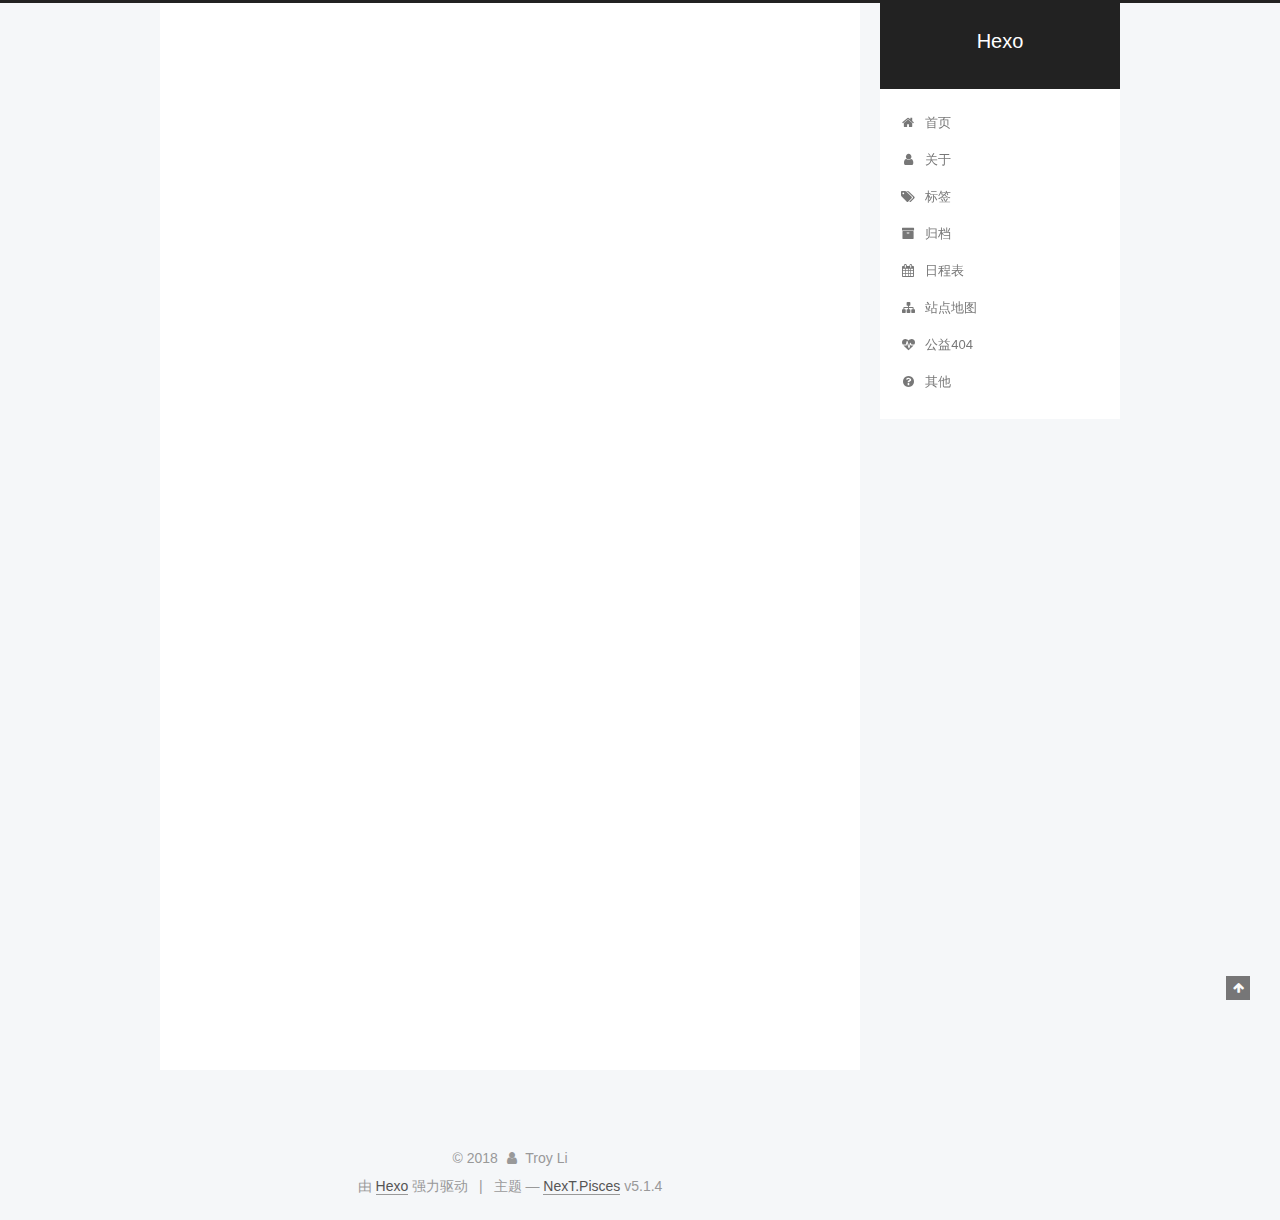
<file: index.html>
<!DOCTYPE html>



  


<html class="theme-next pisces use-motion" lang="zh-Hans">
<head>
  <meta charset="UTF-8"/>
<meta http-equiv="X-UA-Compatible" content="IE=edge" />
<meta name="viewport" content="width=device-width, initial-scale=1, maximum-scale=1"/>
<meta name="theme-color" content="#222">









<meta http-equiv="Cache-Control" content="no-transform" />
<meta http-equiv="Cache-Control" content="no-siteapp" />
















  
  
  <link href="/lib/fancybox/source/jquery.fancybox.css?v=2.1.5" rel="stylesheet" type="text/css" />







<link href="/lib/font-awesome/css/font-awesome.min.css?v=4.6.2" rel="stylesheet" type="text/css" />

<link href="/css/main.css?v=5.1.4" rel="stylesheet" type="text/css" />


  <link rel="apple-touch-icon" sizes="180x180" href="/images/apple-touch-icon-next.png?v=5.1.4">


  <link rel="icon" type="image/png" sizes="32x32" href="/images/favicon-32x32-next.png?v=5.1.4">


  <link rel="icon" type="image/png" sizes="16x16" href="/images/favicon-16x16-next.png?v=5.1.4">


  <link rel="mask-icon" href="/images/logo.svg?v=5.1.4" color="#222">





  <meta name="keywords" content="Hexo, NexT" />










<meta property="og:type" content="website">
<meta property="og:title" content="Hexo">
<meta property="og:url" content="http://yoursite.com/index.html">
<meta property="og:site_name" content="Hexo">
<meta property="og:locale" content="zh-Hans">
<meta name="twitter:card" content="summary">
<meta name="twitter:title" content="Hexo">



<script type="text/javascript" id="hexo.configurations">
  var NexT = window.NexT || {};
  var CONFIG = {
    root: '/',
    scheme: 'Pisces',
    version: '5.1.4',
    sidebar: {"position":"right","display":"post","offset":12,"b2t":false,"scrollpercent":false,"onmobile":false},
    fancybox: true,
    tabs: true,
    motion: {"enable":true,"async":false,"transition":{"post_block":"fadeIn","post_header":"slideDownIn","post_body":"slideDownIn","coll_header":"slideLeftIn","sidebar":"slideUpIn"}},
    duoshuo: {
      userId: '0',
      author: '博主'
    },
    algolia: {
      applicationID: '',
      apiKey: '',
      indexName: '',
      hits: {"per_page":10},
      labels: {"input_placeholder":"Search for Posts","hits_empty":"We didn't find any results for the search: ${query}","hits_stats":"${hits} results found in ${time} ms"}
    }
  };
</script>



  <link rel="canonical" href="http://yoursite.com/"/>





  <title>Hexo</title>
  








</head>

<body itemscope itemtype="http://schema.org/WebPage" lang="zh-Hans">

  
  
    
  

  <div class="container sidebar-position-right 
  page-home">
    <div class="headband"></div>

    <header id="header" class="header" itemscope itemtype="http://schema.org/WPHeader">
      <div class="header-inner"><div class="site-brand-wrapper">
  <div class="site-meta ">
    

    <div class="custom-logo-site-title">
      <a href="/"  class="brand" rel="start">
        <span class="logo-line-before"><i></i></span>
        <span class="site-title">Hexo</span>
        <span class="logo-line-after"><i></i></span>
      </a>
    </div>
      
        <p class="site-subtitle"></p>
      
  </div>

  <div class="site-nav-toggle">
    <button>
      <span class="btn-bar"></span>
      <span class="btn-bar"></span>
      <span class="btn-bar"></span>
    </button>
  </div>
</div>

<nav class="site-nav">
  

  
    <ul id="menu" class="menu">
      
        
        <li class="menu-item menu-item-home">
          <a href="/" rel="section">
            
              <i class="menu-item-icon fa fa-fw fa-home"></i> <br />
            
            首页
          </a>
        </li>
      
        
        <li class="menu-item menu-item-about">
          <a href="/about/" rel="section">
            
              <i class="menu-item-icon fa fa-fw fa-user"></i> <br />
            
            关于
          </a>
        </li>
      
        
        <li class="menu-item menu-item-tags">
          <a href="/tags/" rel="section">
            
              <i class="menu-item-icon fa fa-fw fa-tags"></i> <br />
            
            标签
          </a>
        </li>
      
        
        <li class="menu-item menu-item-archives">
          <a href="/archives/" rel="section">
            
              <i class="menu-item-icon fa fa-fw fa-archive"></i> <br />
            
            归档
          </a>
        </li>
      
        
        <li class="menu-item menu-item-schedule">
          <a href="/schedule/" rel="section">
            
              <i class="menu-item-icon fa fa-fw fa-calendar"></i> <br />
            
            日程表
          </a>
        </li>
      
        
        <li class="menu-item menu-item-sitemap">
          <a href="/sitemap.xml" rel="section">
            
              <i class="menu-item-icon fa fa-fw fa-sitemap"></i> <br />
            
            站点地图
          </a>
        </li>
      
        
        <li class="menu-item menu-item-commonweal">
          <a href="/404/" rel="section">
            
              <i class="menu-item-icon fa fa-fw fa-heartbeat"></i> <br />
            
            公益404
          </a>
        </li>
      
        
        <li class="menu-item menu-item-other">
          <a href="/other" rel="section">
            
              <i class="menu-item-icon fa fa-fw fa-question-circle"></i> <br />
            
            其他
          </a>
        </li>
      

      
    </ul>
  

  
</nav>



 </div>
    </header>

    <main id="main" class="main">
      <div class="main-inner">
        <div class="content-wrap">
          <div id="content" class="content">
            
  <section id="posts" class="posts-expand">
    
      

  

  
  
  

  <article class="post post-type-normal" itemscope itemtype="http://schema.org/Article">
  
  
  
  <div class="post-block">
    <link itemprop="mainEntityOfPage" href="http://yoursite.com/2018/03/09/hello-world/">

    <span hidden itemprop="author" itemscope itemtype="http://schema.org/Person">
      <meta itemprop="name" content="Troy Li">
      <meta itemprop="description" content="">
      <meta itemprop="image" content="/images/dio.jpg">
    </span>

    <span hidden itemprop="publisher" itemscope itemtype="http://schema.org/Organization">
      <meta itemprop="name" content="Hexo">
    </span>

    
      <header class="post-header">

        
        
          <h1 class="post-title" itemprop="name headline">
                
                <a class="post-title-link" href="/2018/03/09/hello-world/" itemprop="url">Hello World</a></h1>
        

        <div class="post-meta">
          <span class="post-time">
            
              <span class="post-meta-item-icon">
                <i class="fa fa-calendar-o"></i>
              </span>
              
                <span class="post-meta-item-text">发表于</span>
              
              <time title="创建于" itemprop="dateCreated datePublished" datetime="2018-03-09T20:39:50+08:00">
                2018-03-09
              </time>
            

            

            
          </span>

          

          
            
          

          
          

          

          

          

        </div>
      </header>
    

    
    
    
    <div class="post-body" itemprop="articleBody">

      
      

      
        
          
            <p>Welcome to <a href="https://hexo.io/" target="_blank" rel="noopener">Hexo</a>! This is your very first post. Check <a href="https://hexo.io/docs/" target="_blank" rel="noopener">documentation</a> for more info. If you get any problems when using Hexo, you can find the answer in <a href="https://hexo.io/docs/troubleshooting.html" target="_blank" rel="noopener">troubleshooting</a> or you can ask me on <a href="https://github.com/hexojs/hexo/issues" target="_blank" rel="noopener">GitHub</a>.</p>
<h2 id="Quick-Start"><a href="#Quick-Start" class="headerlink" title="Quick Start"></a>Quick Start</h2><h3 id="Create-a-new-post"><a href="#Create-a-new-post" class="headerlink" title="Create a new post"></a>Create a new post</h3><figure class="highlight bash"><table><tr><td class="gutter"><pre><span class="line">1</span><br></pre></td><td class="code"><pre><span class="line">$ hexo new <span class="string">"My New Post"</span></span><br></pre></td></tr></table></figure>
<p>More info: <a href="https://hexo.io/docs/writing.html" target="_blank" rel="noopener">Writing</a></p>
<h3 id="Run-server"><a href="#Run-server" class="headerlink" title="Run server"></a>Run server</h3><figure class="highlight bash"><table><tr><td class="gutter"><pre><span class="line">1</span><br></pre></td><td class="code"><pre><span class="line">$ hexo server</span><br></pre></td></tr></table></figure>
<p>More info: <a href="https://hexo.io/docs/server.html" target="_blank" rel="noopener">Server</a></p>
<h3 id="Generate-static-files"><a href="#Generate-static-files" class="headerlink" title="Generate static files"></a>Generate static files</h3><figure class="highlight bash"><table><tr><td class="gutter"><pre><span class="line">1</span><br></pre></td><td class="code"><pre><span class="line">$ hexo generate</span><br></pre></td></tr></table></figure>
<p>More info: <a href="https://hexo.io/docs/generating.html" target="_blank" rel="noopener">Generating</a></p>
<h3 id="Deploy-to-remote-sites"><a href="#Deploy-to-remote-sites" class="headerlink" title="Deploy to remote sites"></a>Deploy to remote sites</h3><figure class="highlight bash"><table><tr><td class="gutter"><pre><span class="line">1</span><br></pre></td><td class="code"><pre><span class="line">$ hexo deploy</span><br></pre></td></tr></table></figure>
<p>More info: <a href="https://hexo.io/docs/deployment.html" target="_blank" rel="noopener">Deployment</a></p>

          
        
      
    </div>
    
    
    

    

    

    

    <footer class="post-footer">
      

      

      

      
      
        <div class="post-eof"></div>
      
    </footer>
  </div>
  
  
  
  </article>


    
  </section>

  


          </div>
          


          

        </div>
        
          
  
  <div class="sidebar-toggle">
    <div class="sidebar-toggle-line-wrap">
      <span class="sidebar-toggle-line sidebar-toggle-line-first"></span>
      <span class="sidebar-toggle-line sidebar-toggle-line-middle"></span>
      <span class="sidebar-toggle-line sidebar-toggle-line-last"></span>
    </div>
  </div>

  <aside id="sidebar" class="sidebar">
    
    <div class="sidebar-inner">

      

      

      <section class="site-overview-wrap sidebar-panel sidebar-panel-active">
        <div class="site-overview">
          <div class="site-author motion-element" itemprop="author" itemscope itemtype="http://schema.org/Person">
            
              <img class="site-author-image" itemprop="image"
                src="/images/dio.jpg"
                alt="Troy Li" />
            
              <p class="site-author-name" itemprop="name">Troy Li</p>
              <p class="site-description motion-element" itemprop="description"></p>
          </div>

          <nav class="site-state motion-element">

            
              <div class="site-state-item site-state-posts">
              
                <a href="/archives/">
              
                  <span class="site-state-item-count">1</span>
                  <span class="site-state-item-name">日志</span>
                </a>
              </div>
            

            

            

          </nav>

          

          

          
          

          
          

          

        </div>
      </section>

      

      

    </div>
  </aside>


        
      </div>
    </main>

    <footer id="footer" class="footer">
      <div class="footer-inner">
        <div class="copyright">&copy; <span itemprop="copyrightYear">2018</span>
  <span class="with-love">
    <i class="fa fa-user"></i>
  </span>
  <span class="author" itemprop="copyrightHolder">Troy Li</span>

  
</div>


  <div class="powered-by">由 <a class="theme-link" target="_blank" href="https://hexo.io">Hexo</a> 强力驱动</div>



  <span class="post-meta-divider">|</span>



  <div class="theme-info">主题 &mdash; <a class="theme-link" target="_blank" href="https://github.com/iissnan/hexo-theme-next">NexT.Pisces</a> v5.1.4</div>




        







        
      </div>
    </footer>

    
      <div class="back-to-top">
        <i class="fa fa-arrow-up"></i>
        
      </div>
    

    

  </div>

  

<script type="text/javascript">
  if (Object.prototype.toString.call(window.Promise) !== '[object Function]') {
    window.Promise = null;
  }
</script>









  












  
  
    <script type="text/javascript" src="/lib/jquery/index.js?v=2.1.3"></script>
  

  
  
    <script type="text/javascript" src="/lib/fastclick/lib/fastclick.min.js?v=1.0.6"></script>
  

  
  
    <script type="text/javascript" src="/lib/jquery_lazyload/jquery.lazyload.js?v=1.9.7"></script>
  

  
  
    <script type="text/javascript" src="/lib/velocity/velocity.min.js?v=1.2.1"></script>
  

  
  
    <script type="text/javascript" src="/lib/velocity/velocity.ui.min.js?v=1.2.1"></script>
  

  
  
    <script type="text/javascript" src="/lib/fancybox/source/jquery.fancybox.pack.js?v=2.1.5"></script>
  


  


  <script type="text/javascript" src="/js/src/utils.js?v=5.1.4"></script>

  <script type="text/javascript" src="/js/src/motion.js?v=5.1.4"></script>



  
  


  <script type="text/javascript" src="/js/src/affix.js?v=5.1.4"></script>

  <script type="text/javascript" src="/js/src/schemes/pisces.js?v=5.1.4"></script>



  

  


  <script type="text/javascript" src="/js/src/bootstrap.js?v=5.1.4"></script>



  


  




	





  





  












  





  

  

  

  
  

  

  

  

</body>
</html>
</file>
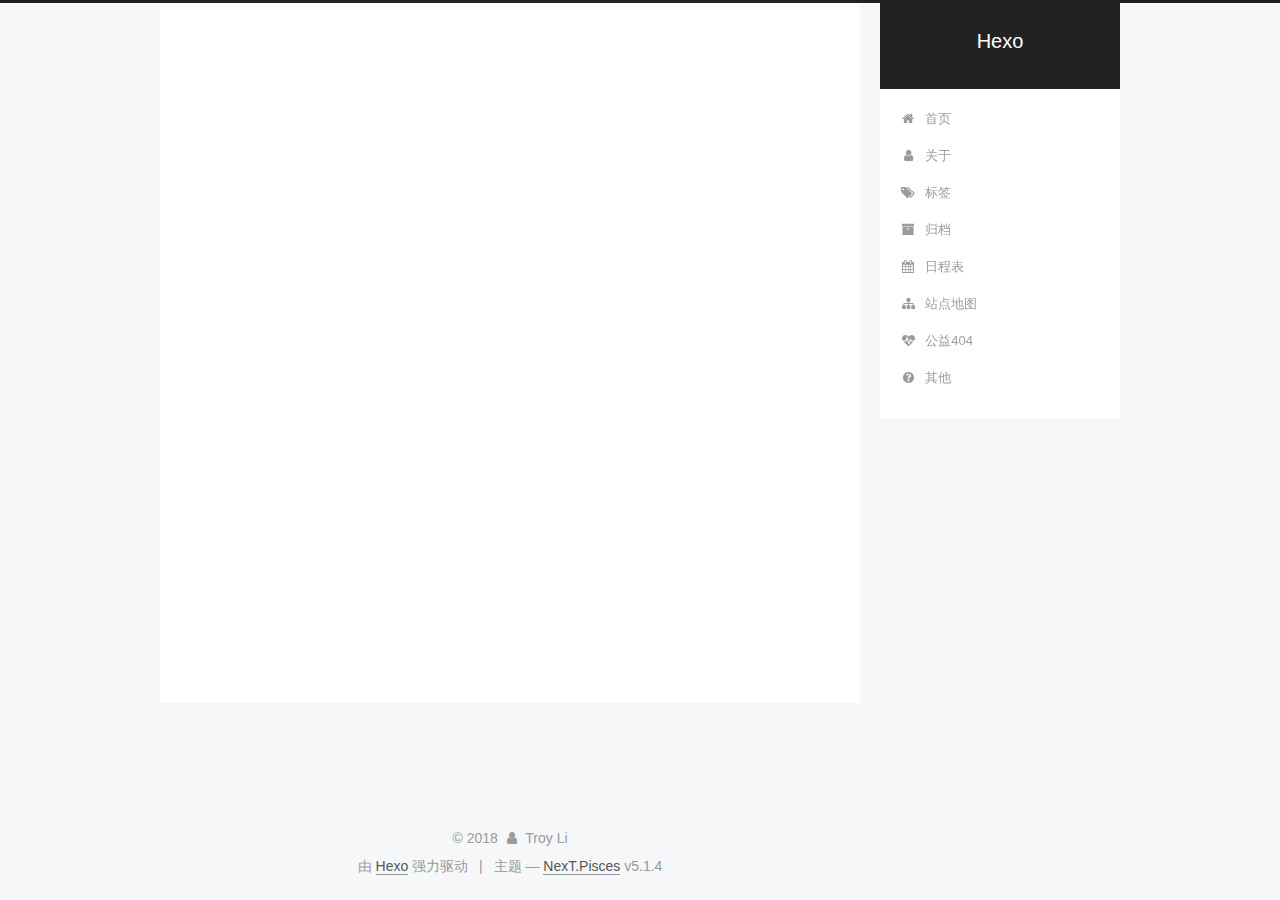
<file: archives/index.html>
<!DOCTYPE html>



  


<html class="theme-next pisces use-motion" lang="zh-Hans">
<head>
  <meta charset="UTF-8"/>
<meta http-equiv="X-UA-Compatible" content="IE=edge" />
<meta name="viewport" content="width=device-width, initial-scale=1, maximum-scale=1"/>
<meta name="theme-color" content="#222">









<meta http-equiv="Cache-Control" content="no-transform" />
<meta http-equiv="Cache-Control" content="no-siteapp" />
















  
  
  <link href="/lib/fancybox/source/jquery.fancybox.css?v=2.1.5" rel="stylesheet" type="text/css" />







<link href="/lib/font-awesome/css/font-awesome.min.css?v=4.6.2" rel="stylesheet" type="text/css" />

<link href="/css/main.css?v=5.1.4" rel="stylesheet" type="text/css" />


  <link rel="apple-touch-icon" sizes="180x180" href="/images/apple-touch-icon-next.png?v=5.1.4">


  <link rel="icon" type="image/png" sizes="32x32" href="/images/favicon-32x32-next.png?v=5.1.4">


  <link rel="icon" type="image/png" sizes="16x16" href="/images/favicon-16x16-next.png?v=5.1.4">


  <link rel="mask-icon" href="/images/logo.svg?v=5.1.4" color="#222">





  <meta name="keywords" content="Hexo, NexT" />










<meta property="og:type" content="website">
<meta property="og:title" content="Hexo">
<meta property="og:url" content="http://yoursite.com/archives/index.html">
<meta property="og:site_name" content="Hexo">
<meta property="og:locale" content="zh-Hans">
<meta name="twitter:card" content="summary">
<meta name="twitter:title" content="Hexo">



<script type="text/javascript" id="hexo.configurations">
  var NexT = window.NexT || {};
  var CONFIG = {
    root: '/',
    scheme: 'Pisces',
    version: '5.1.4',
    sidebar: {"position":"right","display":"post","offset":12,"b2t":false,"scrollpercent":false,"onmobile":false},
    fancybox: true,
    tabs: true,
    motion: {"enable":true,"async":false,"transition":{"post_block":"fadeIn","post_header":"slideDownIn","post_body":"slideDownIn","coll_header":"slideLeftIn","sidebar":"slideUpIn"}},
    duoshuo: {
      userId: '0',
      author: '博主'
    },
    algolia: {
      applicationID: '',
      apiKey: '',
      indexName: '',
      hits: {"per_page":10},
      labels: {"input_placeholder":"Search for Posts","hits_empty":"We didn't find any results for the search: ${query}","hits_stats":"${hits} results found in ${time} ms"}
    }
  };
</script>



  <link rel="canonical" href="http://yoursite.com/archives/"/>





  <title>归档 | Hexo</title>
  








</head>

<body itemscope itemtype="http://schema.org/WebPage" lang="zh-Hans">

  
  
    
  

  <div class="container sidebar-position-right page-archive">
    <div class="headband"></div>

    <header id="header" class="header" itemscope itemtype="http://schema.org/WPHeader">
      <div class="header-inner"><div class="site-brand-wrapper">
  <div class="site-meta ">
    

    <div class="custom-logo-site-title">
      <a href="/"  class="brand" rel="start">
        <span class="logo-line-before"><i></i></span>
        <span class="site-title">Hexo</span>
        <span class="logo-line-after"><i></i></span>
      </a>
    </div>
      
        <p class="site-subtitle"></p>
      
  </div>

  <div class="site-nav-toggle">
    <button>
      <span class="btn-bar"></span>
      <span class="btn-bar"></span>
      <span class="btn-bar"></span>
    </button>
  </div>
</div>

<nav class="site-nav">
  

  
    <ul id="menu" class="menu">
      
        
        <li class="menu-item menu-item-home">
          <a href="/" rel="section">
            
              <i class="menu-item-icon fa fa-fw fa-home"></i> <br />
            
            首页
          </a>
        </li>
      
        
        <li class="menu-item menu-item-about">
          <a href="/about/" rel="section">
            
              <i class="menu-item-icon fa fa-fw fa-user"></i> <br />
            
            关于
          </a>
        </li>
      
        
        <li class="menu-item menu-item-tags">
          <a href="/tags/" rel="section">
            
              <i class="menu-item-icon fa fa-fw fa-tags"></i> <br />
            
            标签
          </a>
        </li>
      
        
        <li class="menu-item menu-item-archives">
          <a href="/archives/" rel="section">
            
              <i class="menu-item-icon fa fa-fw fa-archive"></i> <br />
            
            归档
          </a>
        </li>
      
        
        <li class="menu-item menu-item-schedule">
          <a href="/schedule/" rel="section">
            
              <i class="menu-item-icon fa fa-fw fa-calendar"></i> <br />
            
            日程表
          </a>
        </li>
      
        
        <li class="menu-item menu-item-sitemap">
          <a href="/sitemap.xml" rel="section">
            
              <i class="menu-item-icon fa fa-fw fa-sitemap"></i> <br />
            
            站点地图
          </a>
        </li>
      
        
        <li class="menu-item menu-item-commonweal">
          <a href="/404/" rel="section">
            
              <i class="menu-item-icon fa fa-fw fa-heartbeat"></i> <br />
            
            公益404
          </a>
        </li>
      
        
        <li class="menu-item menu-item-other">
          <a href="/other" rel="section">
            
              <i class="menu-item-icon fa fa-fw fa-question-circle"></i> <br />
            
            其他
          </a>
        </li>
      

      
    </ul>
  

  
</nav>



 </div>
    </header>

    <main id="main" class="main">
      <div class="main-inner">
        <div class="content-wrap">
          <div id="content" class="content">
            

  
  
  
  <div class="post-block archive">
    <div id="posts" class="posts-collapse">
      <span class="archive-move-on"></span>

      <span class="archive-page-counter">
        
        
        
          
        
        嗯..! 目前共计 1 篇日志。 继续努力。
      </span>

      

        
        
        

        
          
          <div class="collection-title">
            <h1 class="archive-year" id="archive-year-2018">2018</h1>
          </div>
        
        

        

  <article class="post post-type-normal" itemscope itemtype="http://schema.org/Article">
    <header class="post-header">

      <h2 class="post-title">
        
            <a class="post-title-link" href="/2018/03/09/hello-world/" itemprop="url">
              
                <span itemprop="name">Hello World</span>
              
            </a>
        
      </h2>

      <div class="post-meta">
        <time class="post-time" itemprop="dateCreated"
              datetime="2018-03-09T20:39:50+08:00"
              content="2018-03-09" >
          03-09
        </time>
      </div>

    </header>
  </article>



      

    </div>
  </div>
  
  
  

  



          </div>
          


          

        </div>
        
          
  
  <div class="sidebar-toggle">
    <div class="sidebar-toggle-line-wrap">
      <span class="sidebar-toggle-line sidebar-toggle-line-first"></span>
      <span class="sidebar-toggle-line sidebar-toggle-line-middle"></span>
      <span class="sidebar-toggle-line sidebar-toggle-line-last"></span>
    </div>
  </div>

  <aside id="sidebar" class="sidebar">
    
    <div class="sidebar-inner">

      

      

      <section class="site-overview-wrap sidebar-panel sidebar-panel-active">
        <div class="site-overview">
          <div class="site-author motion-element" itemprop="author" itemscope itemtype="http://schema.org/Person">
            
              <img class="site-author-image" itemprop="image"
                src="/images/dio.jpg"
                alt="Troy Li" />
            
              <p class="site-author-name" itemprop="name">Troy Li</p>
              <p class="site-description motion-element" itemprop="description"></p>
          </div>

          <nav class="site-state motion-element">

            
              <div class="site-state-item site-state-posts">
              
                <a href="/archives/">
              
                  <span class="site-state-item-count">1</span>
                  <span class="site-state-item-name">日志</span>
                </a>
              </div>
            

            

            

          </nav>

          

          

          
          

          
          

          

        </div>
      </section>

      

      

    </div>
  </aside>


        
      </div>
    </main>

    <footer id="footer" class="footer">
      <div class="footer-inner">
        <div class="copyright">&copy; <span itemprop="copyrightYear">2018</span>
  <span class="with-love">
    <i class="fa fa-user"></i>
  </span>
  <span class="author" itemprop="copyrightHolder">Troy Li</span>

  
</div>


  <div class="powered-by">由 <a class="theme-link" target="_blank" href="https://hexo.io">Hexo</a> 强力驱动</div>



  <span class="post-meta-divider">|</span>



  <div class="theme-info">主题 &mdash; <a class="theme-link" target="_blank" href="https://github.com/iissnan/hexo-theme-next">NexT.Pisces</a> v5.1.4</div>




        







        
      </div>
    </footer>

    
      <div class="back-to-top">
        <i class="fa fa-arrow-up"></i>
        
      </div>
    

    

  </div>

  

<script type="text/javascript">
  if (Object.prototype.toString.call(window.Promise) !== '[object Function]') {
    window.Promise = null;
  }
</script>









  












  
  
    <script type="text/javascript" src="/lib/jquery/index.js?v=2.1.3"></script>
  

  
  
    <script type="text/javascript" src="/lib/fastclick/lib/fastclick.min.js?v=1.0.6"></script>
  

  
  
    <script type="text/javascript" src="/lib/jquery_lazyload/jquery.lazyload.js?v=1.9.7"></script>
  

  
  
    <script type="text/javascript" src="/lib/velocity/velocity.min.js?v=1.2.1"></script>
  

  
  
    <script type="text/javascript" src="/lib/velocity/velocity.ui.min.js?v=1.2.1"></script>
  

  
  
    <script type="text/javascript" src="/lib/fancybox/source/jquery.fancybox.pack.js?v=2.1.5"></script>
  


  


  <script type="text/javascript" src="/js/src/utils.js?v=5.1.4"></script>

  <script type="text/javascript" src="/js/src/motion.js?v=5.1.4"></script>



  
  


  <script type="text/javascript" src="/js/src/affix.js?v=5.1.4"></script>

  <script type="text/javascript" src="/js/src/schemes/pisces.js?v=5.1.4"></script>



  

  


  <script type="text/javascript" src="/js/src/bootstrap.js?v=5.1.4"></script>



  


  




	





  





  












  





  

  

  

  
  

  

  

  

</body>
</html>
</file>
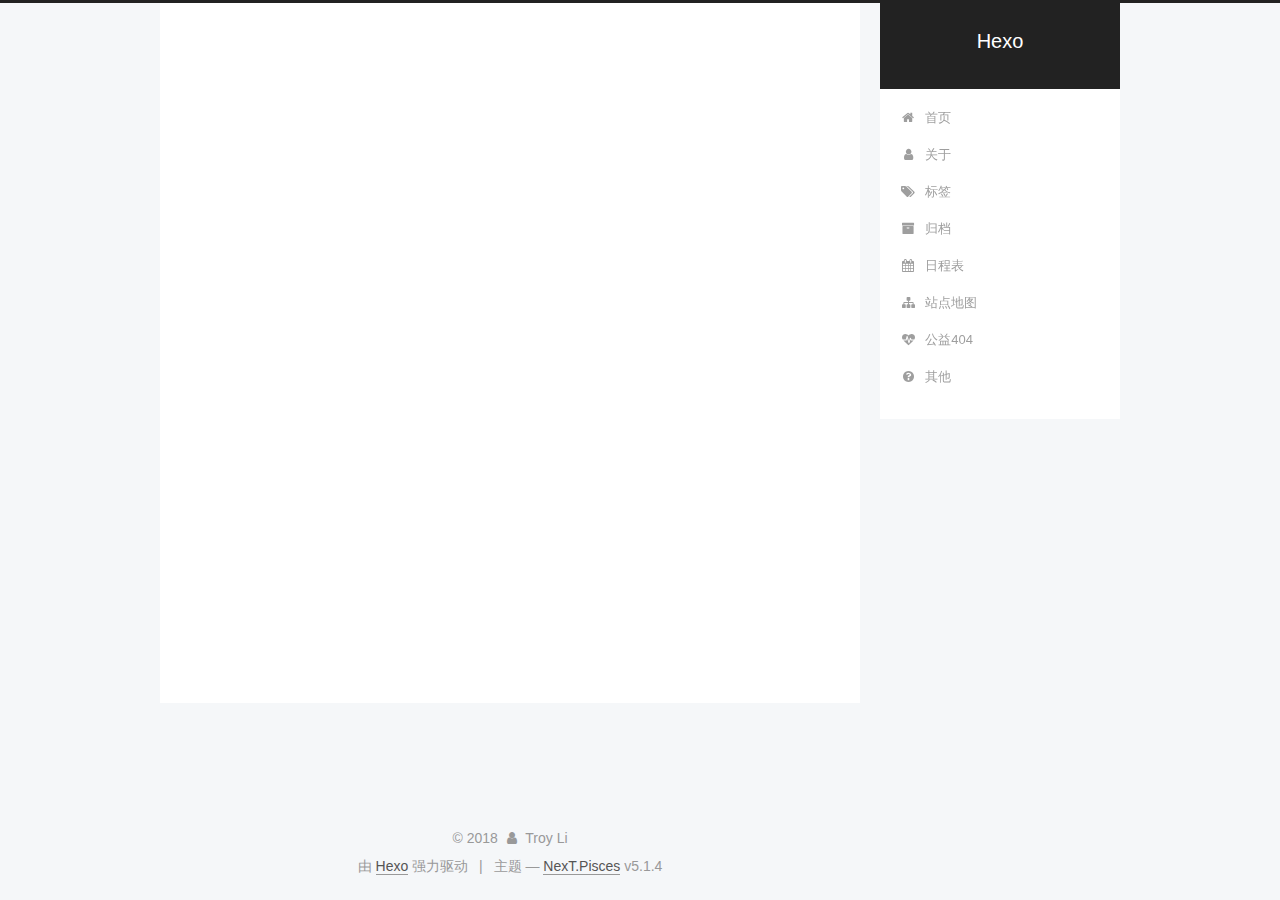
<file: tags/index.html>
<!DOCTYPE html>



  


<html class="theme-next pisces use-motion" lang="zh-Hans">
<head>
  <meta charset="UTF-8"/>
<meta http-equiv="X-UA-Compatible" content="IE=edge" />
<meta name="viewport" content="width=device-width, initial-scale=1, maximum-scale=1"/>
<meta name="theme-color" content="#222">









<meta http-equiv="Cache-Control" content="no-transform" />
<meta http-equiv="Cache-Control" content="no-siteapp" />
















  
  
  <link href="/lib/fancybox/source/jquery.fancybox.css?v=2.1.5" rel="stylesheet" type="text/css" />







<link href="/lib/font-awesome/css/font-awesome.min.css?v=4.6.2" rel="stylesheet" type="text/css" />

<link href="/css/main.css?v=5.1.4" rel="stylesheet" type="text/css" />


  <link rel="apple-touch-icon" sizes="180x180" href="/images/apple-touch-icon-next.png?v=5.1.4">


  <link rel="icon" type="image/png" sizes="32x32" href="/images/favicon-32x32-next.png?v=5.1.4">


  <link rel="icon" type="image/png" sizes="16x16" href="/images/favicon-16x16-next.png?v=5.1.4">


  <link rel="mask-icon" href="/images/logo.svg?v=5.1.4" color="#222">





  <meta name="keywords" content="Hexo, NexT" />










<meta property="og:type" content="website">
<meta property="og:title" content="tags">
<meta property="og:url" content="http://yoursite.com/tags/index.html">
<meta property="og:site_name" content="Hexo">
<meta property="og:locale" content="zh-Hans">
<meta property="og:updated_time" content="2018-03-09T13:05:03.779Z">
<meta name="twitter:card" content="summary">
<meta name="twitter:title" content="tags">



<script type="text/javascript" id="hexo.configurations">
  var NexT = window.NexT || {};
  var CONFIG = {
    root: '/',
    scheme: 'Pisces',
    version: '5.1.4',
    sidebar: {"position":"right","display":"post","offset":12,"b2t":false,"scrollpercent":false,"onmobile":false},
    fancybox: true,
    tabs: true,
    motion: {"enable":true,"async":false,"transition":{"post_block":"fadeIn","post_header":"slideDownIn","post_body":"slideDownIn","coll_header":"slideLeftIn","sidebar":"slideUpIn"}},
    duoshuo: {
      userId: '0',
      author: '博主'
    },
    algolia: {
      applicationID: '',
      apiKey: '',
      indexName: '',
      hits: {"per_page":10},
      labels: {"input_placeholder":"Search for Posts","hits_empty":"We didn't find any results for the search: ${query}","hits_stats":"${hits} results found in ${time} ms"}
    }
  };
</script>



  <link rel="canonical" href="http://yoursite.com/tags/"/>





  <title>tags | Hexo</title>
  








</head>

<body itemscope itemtype="http://schema.org/WebPage" lang="zh-Hans">

  
  
    
  

  <div class="container sidebar-position-right page-post-detail">
    <div class="headband"></div>

    <header id="header" class="header" itemscope itemtype="http://schema.org/WPHeader">
      <div class="header-inner"><div class="site-brand-wrapper">
  <div class="site-meta ">
    

    <div class="custom-logo-site-title">
      <a href="/"  class="brand" rel="start">
        <span class="logo-line-before"><i></i></span>
        <span class="site-title">Hexo</span>
        <span class="logo-line-after"><i></i></span>
      </a>
    </div>
      
        <p class="site-subtitle"></p>
      
  </div>

  <div class="site-nav-toggle">
    <button>
      <span class="btn-bar"></span>
      <span class="btn-bar"></span>
      <span class="btn-bar"></span>
    </button>
  </div>
</div>

<nav class="site-nav">
  

  
    <ul id="menu" class="menu">
      
        
        <li class="menu-item menu-item-home">
          <a href="/" rel="section">
            
              <i class="menu-item-icon fa fa-fw fa-home"></i> <br />
            
            首页
          </a>
        </li>
      
        
        <li class="menu-item menu-item-about">
          <a href="/about/" rel="section">
            
              <i class="menu-item-icon fa fa-fw fa-user"></i> <br />
            
            关于
          </a>
        </li>
      
        
        <li class="menu-item menu-item-tags">
          <a href="/tags/" rel="section">
            
              <i class="menu-item-icon fa fa-fw fa-tags"></i> <br />
            
            标签
          </a>
        </li>
      
        
        <li class="menu-item menu-item-archives">
          <a href="/archives/" rel="section">
            
              <i class="menu-item-icon fa fa-fw fa-archive"></i> <br />
            
            归档
          </a>
        </li>
      
        
        <li class="menu-item menu-item-schedule">
          <a href="/schedule/" rel="section">
            
              <i class="menu-item-icon fa fa-fw fa-calendar"></i> <br />
            
            日程表
          </a>
        </li>
      
        
        <li class="menu-item menu-item-sitemap">
          <a href="/sitemap.xml" rel="section">
            
              <i class="menu-item-icon fa fa-fw fa-sitemap"></i> <br />
            
            站点地图
          </a>
        </li>
      
        
        <li class="menu-item menu-item-commonweal">
          <a href="/404/" rel="section">
            
              <i class="menu-item-icon fa fa-fw fa-heartbeat"></i> <br />
            
            公益404
          </a>
        </li>
      
        
        <li class="menu-item menu-item-other">
          <a href="/other" rel="section">
            
              <i class="menu-item-icon fa fa-fw fa-question-circle"></i> <br />
            
            其他
          </a>
        </li>
      

      
    </ul>
  

  
</nav>



 </div>
    </header>

    <main id="main" class="main">
      <div class="main-inner">
        <div class="content-wrap">
          <div id="content" class="content">
            

  <div id="posts" class="posts-expand">
    
    
    
    <div class="post-block page">
      <header class="post-header">

	<h1 class="post-title" itemprop="name headline">tags</h1>



</header>

      
      
      
      <div class="post-body">
        
        
          
        
      </div>
      
      
      
    </div>
    
    
    
  </div>


          </div>
          


          

  



        </div>
        
          
  
  <div class="sidebar-toggle">
    <div class="sidebar-toggle-line-wrap">
      <span class="sidebar-toggle-line sidebar-toggle-line-first"></span>
      <span class="sidebar-toggle-line sidebar-toggle-line-middle"></span>
      <span class="sidebar-toggle-line sidebar-toggle-line-last"></span>
    </div>
  </div>

  <aside id="sidebar" class="sidebar">
    
    <div class="sidebar-inner">

      

      

      <section class="site-overview-wrap sidebar-panel sidebar-panel-active">
        <div class="site-overview">
          <div class="site-author motion-element" itemprop="author" itemscope itemtype="http://schema.org/Person">
            
              <img class="site-author-image" itemprop="image"
                src="/images/dio.jpg"
                alt="Troy Li" />
            
              <p class="site-author-name" itemprop="name">Troy Li</p>
              <p class="site-description motion-element" itemprop="description"></p>
          </div>

          <nav class="site-state motion-element">

            
              <div class="site-state-item site-state-posts">
              
                <a href="/archives/">
              
                  <span class="site-state-item-count">1</span>
                  <span class="site-state-item-name">日志</span>
                </a>
              </div>
            

            

            

          </nav>

          

          

          
          

          
          

          

        </div>
      </section>

      

      

    </div>
  </aside>


        
      </div>
    </main>

    <footer id="footer" class="footer">
      <div class="footer-inner">
        <div class="copyright">&copy; <span itemprop="copyrightYear">2018</span>
  <span class="with-love">
    <i class="fa fa-user"></i>
  </span>
  <span class="author" itemprop="copyrightHolder">Troy Li</span>

  
</div>


  <div class="powered-by">由 <a class="theme-link" target="_blank" href="https://hexo.io">Hexo</a> 强力驱动</div>



  <span class="post-meta-divider">|</span>



  <div class="theme-info">主题 &mdash; <a class="theme-link" target="_blank" href="https://github.com/iissnan/hexo-theme-next">NexT.Pisces</a> v5.1.4</div>




        







        
      </div>
    </footer>

    
      <div class="back-to-top">
        <i class="fa fa-arrow-up"></i>
        
      </div>
    

    

  </div>

  

<script type="text/javascript">
  if (Object.prototype.toString.call(window.Promise) !== '[object Function]') {
    window.Promise = null;
  }
</script>









  












  
  
    <script type="text/javascript" src="/lib/jquery/index.js?v=2.1.3"></script>
  

  
  
    <script type="text/javascript" src="/lib/fastclick/lib/fastclick.min.js?v=1.0.6"></script>
  

  
  
    <script type="text/javascript" src="/lib/jquery_lazyload/jquery.lazyload.js?v=1.9.7"></script>
  

  
  
    <script type="text/javascript" src="/lib/velocity/velocity.min.js?v=1.2.1"></script>
  

  
  
    <script type="text/javascript" src="/lib/velocity/velocity.ui.min.js?v=1.2.1"></script>
  

  
  
    <script type="text/javascript" src="/lib/fancybox/source/jquery.fancybox.pack.js?v=2.1.5"></script>
  


  


  <script type="text/javascript" src="/js/src/utils.js?v=5.1.4"></script>

  <script type="text/javascript" src="/js/src/motion.js?v=5.1.4"></script>



  
  


  <script type="text/javascript" src="/js/src/affix.js?v=5.1.4"></script>

  <script type="text/javascript" src="/js/src/schemes/pisces.js?v=5.1.4"></script>



  
  <script type="text/javascript" src="/js/src/scrollspy.js?v=5.1.4"></script>
<script type="text/javascript" src="/js/src/post-details.js?v=5.1.4"></script>



  


  <script type="text/javascript" src="/js/src/bootstrap.js?v=5.1.4"></script>



  


  




	





  





  












  





  

  

  

  
  

  

  

  

</body>
</html>
</file>
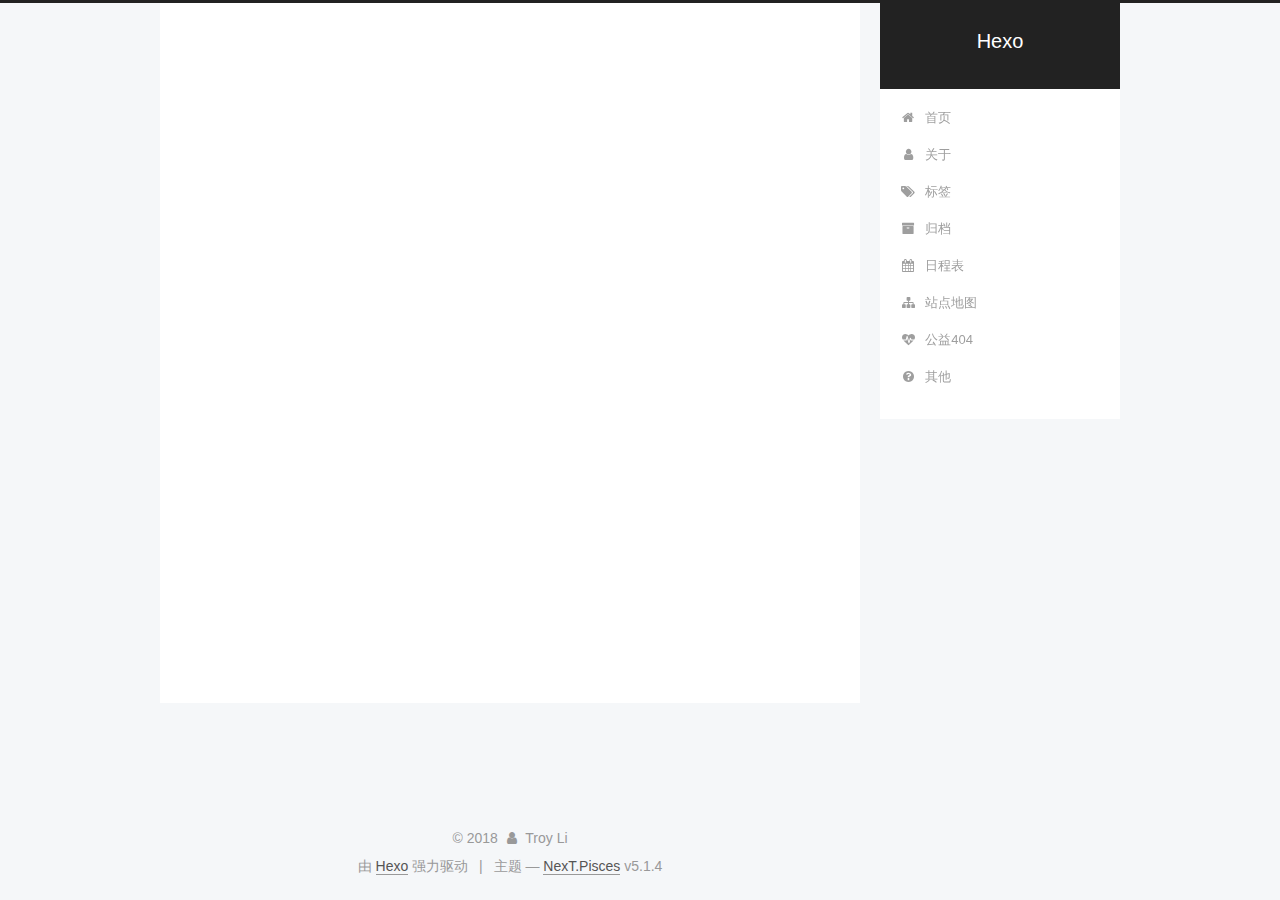
<file: archives/2018/index.html>
<!DOCTYPE html>



  


<html class="theme-next pisces use-motion" lang="zh-Hans">
<head>
  <meta charset="UTF-8"/>
<meta http-equiv="X-UA-Compatible" content="IE=edge" />
<meta name="viewport" content="width=device-width, initial-scale=1, maximum-scale=1"/>
<meta name="theme-color" content="#222">









<meta http-equiv="Cache-Control" content="no-transform" />
<meta http-equiv="Cache-Control" content="no-siteapp" />
















  
  
  <link href="/lib/fancybox/source/jquery.fancybox.css?v=2.1.5" rel="stylesheet" type="text/css" />







<link href="/lib/font-awesome/css/font-awesome.min.css?v=4.6.2" rel="stylesheet" type="text/css" />

<link href="/css/main.css?v=5.1.4" rel="stylesheet" type="text/css" />


  <link rel="apple-touch-icon" sizes="180x180" href="/images/apple-touch-icon-next.png?v=5.1.4">


  <link rel="icon" type="image/png" sizes="32x32" href="/images/favicon-32x32-next.png?v=5.1.4">


  <link rel="icon" type="image/png" sizes="16x16" href="/images/favicon-16x16-next.png?v=5.1.4">


  <link rel="mask-icon" href="/images/logo.svg?v=5.1.4" color="#222">





  <meta name="keywords" content="Hexo, NexT" />










<meta property="og:type" content="website">
<meta property="og:title" content="Hexo">
<meta property="og:url" content="http://yoursite.com/archives/2018/index.html">
<meta property="og:site_name" content="Hexo">
<meta property="og:locale" content="zh-Hans">
<meta name="twitter:card" content="summary">
<meta name="twitter:title" content="Hexo">



<script type="text/javascript" id="hexo.configurations">
  var NexT = window.NexT || {};
  var CONFIG = {
    root: '/',
    scheme: 'Pisces',
    version: '5.1.4',
    sidebar: {"position":"right","display":"post","offset":12,"b2t":false,"scrollpercent":false,"onmobile":false},
    fancybox: true,
    tabs: true,
    motion: {"enable":true,"async":false,"transition":{"post_block":"fadeIn","post_header":"slideDownIn","post_body":"slideDownIn","coll_header":"slideLeftIn","sidebar":"slideUpIn"}},
    duoshuo: {
      userId: '0',
      author: '博主'
    },
    algolia: {
      applicationID: '',
      apiKey: '',
      indexName: '',
      hits: {"per_page":10},
      labels: {"input_placeholder":"Search for Posts","hits_empty":"We didn't find any results for the search: ${query}","hits_stats":"${hits} results found in ${time} ms"}
    }
  };
</script>



  <link rel="canonical" href="http://yoursite.com/archives/2018/"/>





  <title>归档 | Hexo</title>
  








</head>

<body itemscope itemtype="http://schema.org/WebPage" lang="zh-Hans">

  
  
    
  

  <div class="container sidebar-position-right page-archive">
    <div class="headband"></div>

    <header id="header" class="header" itemscope itemtype="http://schema.org/WPHeader">
      <div class="header-inner"><div class="site-brand-wrapper">
  <div class="site-meta ">
    

    <div class="custom-logo-site-title">
      <a href="/"  class="brand" rel="start">
        <span class="logo-line-before"><i></i></span>
        <span class="site-title">Hexo</span>
        <span class="logo-line-after"><i></i></span>
      </a>
    </div>
      
        <p class="site-subtitle"></p>
      
  </div>

  <div class="site-nav-toggle">
    <button>
      <span class="btn-bar"></span>
      <span class="btn-bar"></span>
      <span class="btn-bar"></span>
    </button>
  </div>
</div>

<nav class="site-nav">
  

  
    <ul id="menu" class="menu">
      
        
        <li class="menu-item menu-item-home">
          <a href="/" rel="section">
            
              <i class="menu-item-icon fa fa-fw fa-home"></i> <br />
            
            首页
          </a>
        </li>
      
        
        <li class="menu-item menu-item-about">
          <a href="/about/" rel="section">
            
              <i class="menu-item-icon fa fa-fw fa-user"></i> <br />
            
            关于
          </a>
        </li>
      
        
        <li class="menu-item menu-item-tags">
          <a href="/tags/" rel="section">
            
              <i class="menu-item-icon fa fa-fw fa-tags"></i> <br />
            
            标签
          </a>
        </li>
      
        
        <li class="menu-item menu-item-archives">
          <a href="/archives/" rel="section">
            
              <i class="menu-item-icon fa fa-fw fa-archive"></i> <br />
            
            归档
          </a>
        </li>
      
        
        <li class="menu-item menu-item-schedule">
          <a href="/schedule/" rel="section">
            
              <i class="menu-item-icon fa fa-fw fa-calendar"></i> <br />
            
            日程表
          </a>
        </li>
      
        
        <li class="menu-item menu-item-sitemap">
          <a href="/sitemap.xml" rel="section">
            
              <i class="menu-item-icon fa fa-fw fa-sitemap"></i> <br />
            
            站点地图
          </a>
        </li>
      
        
        <li class="menu-item menu-item-commonweal">
          <a href="/404/" rel="section">
            
              <i class="menu-item-icon fa fa-fw fa-heartbeat"></i> <br />
            
            公益404
          </a>
        </li>
      
        
        <li class="menu-item menu-item-other">
          <a href="/other" rel="section">
            
              <i class="menu-item-icon fa fa-fw fa-question-circle"></i> <br />
            
            其他
          </a>
        </li>
      

      
    </ul>
  

  
</nav>



 </div>
    </header>

    <main id="main" class="main">
      <div class="main-inner">
        <div class="content-wrap">
          <div id="content" class="content">
            

  
  
  
  <div class="post-block archive">
    <div id="posts" class="posts-collapse">
      <span class="archive-move-on"></span>

      <span class="archive-page-counter">
        
        
        
          
        
        嗯..! 目前共计 1 篇日志。 继续努力。
      </span>

      

        
        
        

        
          
          <div class="collection-title">
            <h1 class="archive-year" id="archive-year-2018">2018</h1>
          </div>
        
        

        

  <article class="post post-type-normal" itemscope itemtype="http://schema.org/Article">
    <header class="post-header">

      <h2 class="post-title">
        
            <a class="post-title-link" href="/2018/03/09/hello-world/" itemprop="url">
              
                <span itemprop="name">Hello World</span>
              
            </a>
        
      </h2>

      <div class="post-meta">
        <time class="post-time" itemprop="dateCreated"
              datetime="2018-03-09T20:39:50+08:00"
              content="2018-03-09" >
          03-09
        </time>
      </div>

    </header>
  </article>



      

    </div>
  </div>
  
  
  

  



          </div>
          


          

        </div>
        
          
  
  <div class="sidebar-toggle">
    <div class="sidebar-toggle-line-wrap">
      <span class="sidebar-toggle-line sidebar-toggle-line-first"></span>
      <span class="sidebar-toggle-line sidebar-toggle-line-middle"></span>
      <span class="sidebar-toggle-line sidebar-toggle-line-last"></span>
    </div>
  </div>

  <aside id="sidebar" class="sidebar">
    
    <div class="sidebar-inner">

      

      

      <section class="site-overview-wrap sidebar-panel sidebar-panel-active">
        <div class="site-overview">
          <div class="site-author motion-element" itemprop="author" itemscope itemtype="http://schema.org/Person">
            
              <img class="site-author-image" itemprop="image"
                src="/images/dio.jpg"
                alt="Troy Li" />
            
              <p class="site-author-name" itemprop="name">Troy Li</p>
              <p class="site-description motion-element" itemprop="description"></p>
          </div>

          <nav class="site-state motion-element">

            
              <div class="site-state-item site-state-posts">
              
                <a href="/archives/">
              
                  <span class="site-state-item-count">1</span>
                  <span class="site-state-item-name">日志</span>
                </a>
              </div>
            

            

            

          </nav>

          

          

          
          

          
          

          

        </div>
      </section>

      

      

    </div>
  </aside>


        
      </div>
    </main>

    <footer id="footer" class="footer">
      <div class="footer-inner">
        <div class="copyright">&copy; <span itemprop="copyrightYear">2018</span>
  <span class="with-love">
    <i class="fa fa-user"></i>
  </span>
  <span class="author" itemprop="copyrightHolder">Troy Li</span>

  
</div>


  <div class="powered-by">由 <a class="theme-link" target="_blank" href="https://hexo.io">Hexo</a> 强力驱动</div>



  <span class="post-meta-divider">|</span>



  <div class="theme-info">主题 &mdash; <a class="theme-link" target="_blank" href="https://github.com/iissnan/hexo-theme-next">NexT.Pisces</a> v5.1.4</div>




        







        
      </div>
    </footer>

    
      <div class="back-to-top">
        <i class="fa fa-arrow-up"></i>
        
      </div>
    

    

  </div>

  

<script type="text/javascript">
  if (Object.prototype.toString.call(window.Promise) !== '[object Function]') {
    window.Promise = null;
  }
</script>









  












  
  
    <script type="text/javascript" src="/lib/jquery/index.js?v=2.1.3"></script>
  

  
  
    <script type="text/javascript" src="/lib/fastclick/lib/fastclick.min.js?v=1.0.6"></script>
  

  
  
    <script type="text/javascript" src="/lib/jquery_lazyload/jquery.lazyload.js?v=1.9.7"></script>
  

  
  
    <script type="text/javascript" src="/lib/velocity/velocity.min.js?v=1.2.1"></script>
  

  
  
    <script type="text/javascript" src="/lib/velocity/velocity.ui.min.js?v=1.2.1"></script>
  

  
  
    <script type="text/javascript" src="/lib/fancybox/source/jquery.fancybox.pack.js?v=2.1.5"></script>
  


  


  <script type="text/javascript" src="/js/src/utils.js?v=5.1.4"></script>

  <script type="text/javascript" src="/js/src/motion.js?v=5.1.4"></script>



  
  


  <script type="text/javascript" src="/js/src/affix.js?v=5.1.4"></script>

  <script type="text/javascript" src="/js/src/schemes/pisces.js?v=5.1.4"></script>



  

  


  <script type="text/javascript" src="/js/src/bootstrap.js?v=5.1.4"></script>



  


  




	





  





  












  





  

  

  

  
  

  

  

  

</body>
</html>
</file>
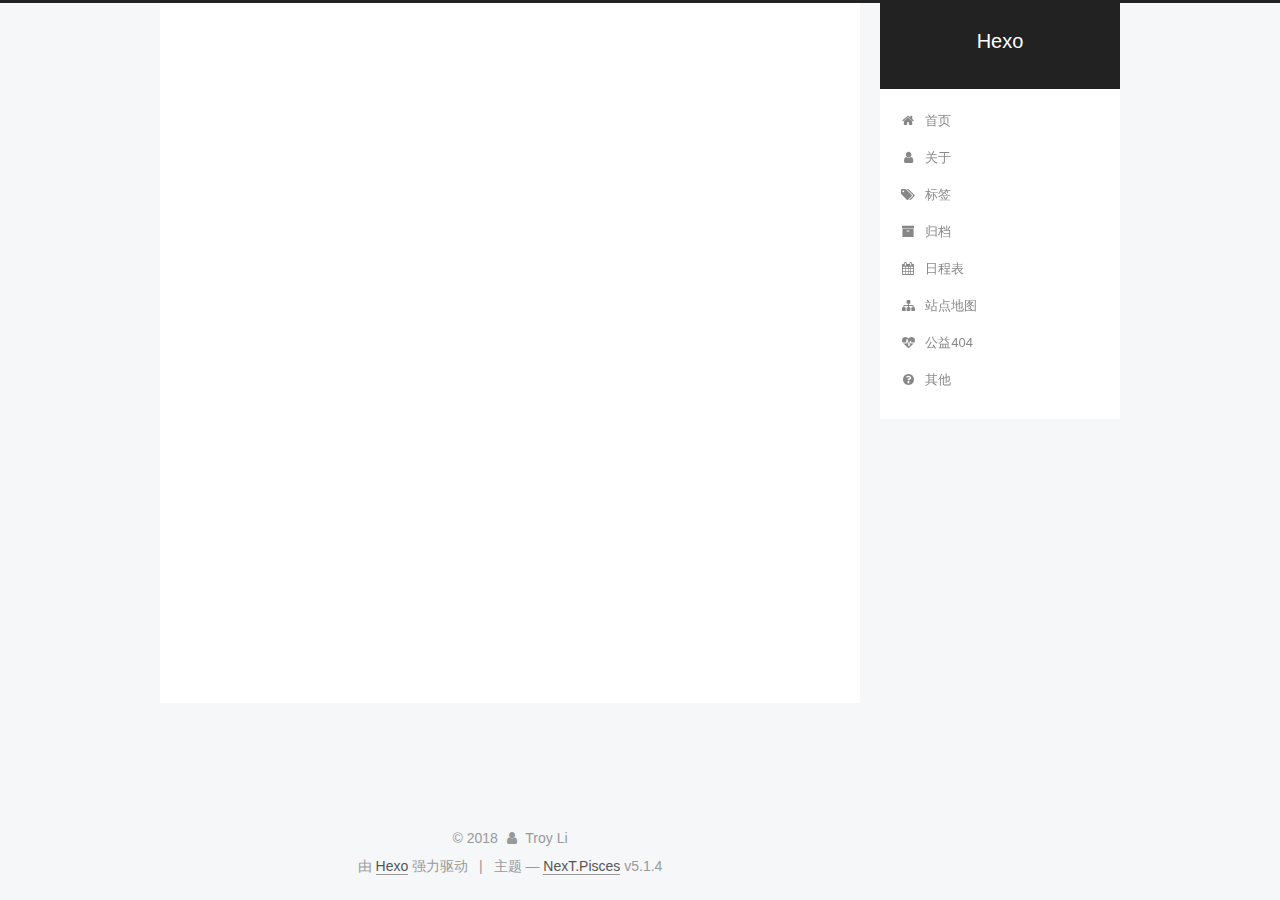
<file: archives/2018/03/index.html>
<!DOCTYPE html>



  


<html class="theme-next pisces use-motion" lang="zh-Hans">
<head>
  <meta charset="UTF-8"/>
<meta http-equiv="X-UA-Compatible" content="IE=edge" />
<meta name="viewport" content="width=device-width, initial-scale=1, maximum-scale=1"/>
<meta name="theme-color" content="#222">









<meta http-equiv="Cache-Control" content="no-transform" />
<meta http-equiv="Cache-Control" content="no-siteapp" />
















  
  
  <link href="/lib/fancybox/source/jquery.fancybox.css?v=2.1.5" rel="stylesheet" type="text/css" />







<link href="/lib/font-awesome/css/font-awesome.min.css?v=4.6.2" rel="stylesheet" type="text/css" />

<link href="/css/main.css?v=5.1.4" rel="stylesheet" type="text/css" />


  <link rel="apple-touch-icon" sizes="180x180" href="/images/apple-touch-icon-next.png?v=5.1.4">


  <link rel="icon" type="image/png" sizes="32x32" href="/images/favicon-32x32-next.png?v=5.1.4">


  <link rel="icon" type="image/png" sizes="16x16" href="/images/favicon-16x16-next.png?v=5.1.4">


  <link rel="mask-icon" href="/images/logo.svg?v=5.1.4" color="#222">





  <meta name="keywords" content="Hexo, NexT" />










<meta property="og:type" content="website">
<meta property="og:title" content="Hexo">
<meta property="og:url" content="http://yoursite.com/archives/2018/03/index.html">
<meta property="og:site_name" content="Hexo">
<meta property="og:locale" content="zh-Hans">
<meta name="twitter:card" content="summary">
<meta name="twitter:title" content="Hexo">



<script type="text/javascript" id="hexo.configurations">
  var NexT = window.NexT || {};
  var CONFIG = {
    root: '/',
    scheme: 'Pisces',
    version: '5.1.4',
    sidebar: {"position":"right","display":"post","offset":12,"b2t":false,"scrollpercent":false,"onmobile":false},
    fancybox: true,
    tabs: true,
    motion: {"enable":true,"async":false,"transition":{"post_block":"fadeIn","post_header":"slideDownIn","post_body":"slideDownIn","coll_header":"slideLeftIn","sidebar":"slideUpIn"}},
    duoshuo: {
      userId: '0',
      author: '博主'
    },
    algolia: {
      applicationID: '',
      apiKey: '',
      indexName: '',
      hits: {"per_page":10},
      labels: {"input_placeholder":"Search for Posts","hits_empty":"We didn't find any results for the search: ${query}","hits_stats":"${hits} results found in ${time} ms"}
    }
  };
</script>



  <link rel="canonical" href="http://yoursite.com/archives/2018/03/"/>





  <title>归档 | Hexo</title>
  








</head>

<body itemscope itemtype="http://schema.org/WebPage" lang="zh-Hans">

  
  
    
  

  <div class="container sidebar-position-right page-archive">
    <div class="headband"></div>

    <header id="header" class="header" itemscope itemtype="http://schema.org/WPHeader">
      <div class="header-inner"><div class="site-brand-wrapper">
  <div class="site-meta ">
    

    <div class="custom-logo-site-title">
      <a href="/"  class="brand" rel="start">
        <span class="logo-line-before"><i></i></span>
        <span class="site-title">Hexo</span>
        <span class="logo-line-after"><i></i></span>
      </a>
    </div>
      
        <p class="site-subtitle"></p>
      
  </div>

  <div class="site-nav-toggle">
    <button>
      <span class="btn-bar"></span>
      <span class="btn-bar"></span>
      <span class="btn-bar"></span>
    </button>
  </div>
</div>

<nav class="site-nav">
  

  
    <ul id="menu" class="menu">
      
        
        <li class="menu-item menu-item-home">
          <a href="/" rel="section">
            
              <i class="menu-item-icon fa fa-fw fa-home"></i> <br />
            
            首页
          </a>
        </li>
      
        
        <li class="menu-item menu-item-about">
          <a href="/about/" rel="section">
            
              <i class="menu-item-icon fa fa-fw fa-user"></i> <br />
            
            关于
          </a>
        </li>
      
        
        <li class="menu-item menu-item-tags">
          <a href="/tags/" rel="section">
            
              <i class="menu-item-icon fa fa-fw fa-tags"></i> <br />
            
            标签
          </a>
        </li>
      
        
        <li class="menu-item menu-item-archives">
          <a href="/archives/" rel="section">
            
              <i class="menu-item-icon fa fa-fw fa-archive"></i> <br />
            
            归档
          </a>
        </li>
      
        
        <li class="menu-item menu-item-schedule">
          <a href="/schedule/" rel="section">
            
              <i class="menu-item-icon fa fa-fw fa-calendar"></i> <br />
            
            日程表
          </a>
        </li>
      
        
        <li class="menu-item menu-item-sitemap">
          <a href="/sitemap.xml" rel="section">
            
              <i class="menu-item-icon fa fa-fw fa-sitemap"></i> <br />
            
            站点地图
          </a>
        </li>
      
        
        <li class="menu-item menu-item-commonweal">
          <a href="/404/" rel="section">
            
              <i class="menu-item-icon fa fa-fw fa-heartbeat"></i> <br />
            
            公益404
          </a>
        </li>
      
        
        <li class="menu-item menu-item-other">
          <a href="/other" rel="section">
            
              <i class="menu-item-icon fa fa-fw fa-question-circle"></i> <br />
            
            其他
          </a>
        </li>
      

      
    </ul>
  

  
</nav>



 </div>
    </header>

    <main id="main" class="main">
      <div class="main-inner">
        <div class="content-wrap">
          <div id="content" class="content">
            

  
  
  
  <div class="post-block archive">
    <div id="posts" class="posts-collapse">
      <span class="archive-move-on"></span>

      <span class="archive-page-counter">
        
        
        
          
        
        嗯..! 目前共计 1 篇日志。 继续努力。
      </span>

      

        
        
        

        
          
          <div class="collection-title">
            <h1 class="archive-year" id="archive-year-2018">2018</h1>
          </div>
        
        

        

  <article class="post post-type-normal" itemscope itemtype="http://schema.org/Article">
    <header class="post-header">

      <h2 class="post-title">
        
            <a class="post-title-link" href="/2018/03/09/hello-world/" itemprop="url">
              
                <span itemprop="name">Hello World</span>
              
            </a>
        
      </h2>

      <div class="post-meta">
        <time class="post-time" itemprop="dateCreated"
              datetime="2018-03-09T20:39:50+08:00"
              content="2018-03-09" >
          03-09
        </time>
      </div>

    </header>
  </article>



      

    </div>
  </div>
  
  
  

  



          </div>
          


          

        </div>
        
          
  
  <div class="sidebar-toggle">
    <div class="sidebar-toggle-line-wrap">
      <span class="sidebar-toggle-line sidebar-toggle-line-first"></span>
      <span class="sidebar-toggle-line sidebar-toggle-line-middle"></span>
      <span class="sidebar-toggle-line sidebar-toggle-line-last"></span>
    </div>
  </div>

  <aside id="sidebar" class="sidebar">
    
    <div class="sidebar-inner">

      

      

      <section class="site-overview-wrap sidebar-panel sidebar-panel-active">
        <div class="site-overview">
          <div class="site-author motion-element" itemprop="author" itemscope itemtype="http://schema.org/Person">
            
              <img class="site-author-image" itemprop="image"
                src="/images/dio.jpg"
                alt="Troy Li" />
            
              <p class="site-author-name" itemprop="name">Troy Li</p>
              <p class="site-description motion-element" itemprop="description"></p>
          </div>

          <nav class="site-state motion-element">

            
              <div class="site-state-item site-state-posts">
              
                <a href="/archives/">
              
                  <span class="site-state-item-count">1</span>
                  <span class="site-state-item-name">日志</span>
                </a>
              </div>
            

            

            

          </nav>

          

          

          
          

          
          

          

        </div>
      </section>

      

      

    </div>
  </aside>


        
      </div>
    </main>

    <footer id="footer" class="footer">
      <div class="footer-inner">
        <div class="copyright">&copy; <span itemprop="copyrightYear">2018</span>
  <span class="with-love">
    <i class="fa fa-user"></i>
  </span>
  <span class="author" itemprop="copyrightHolder">Troy Li</span>

  
</div>


  <div class="powered-by">由 <a class="theme-link" target="_blank" href="https://hexo.io">Hexo</a> 强力驱动</div>



  <span class="post-meta-divider">|</span>



  <div class="theme-info">主题 &mdash; <a class="theme-link" target="_blank" href="https://github.com/iissnan/hexo-theme-next">NexT.Pisces</a> v5.1.4</div>




        







        
      </div>
    </footer>

    
      <div class="back-to-top">
        <i class="fa fa-arrow-up"></i>
        
      </div>
    

    

  </div>

  

<script type="text/javascript">
  if (Object.prototype.toString.call(window.Promise) !== '[object Function]') {
    window.Promise = null;
  }
</script>









  












  
  
    <script type="text/javascript" src="/lib/jquery/index.js?v=2.1.3"></script>
  

  
  
    <script type="text/javascript" src="/lib/fastclick/lib/fastclick.min.js?v=1.0.6"></script>
  

  
  
    <script type="text/javascript" src="/lib/jquery_lazyload/jquery.lazyload.js?v=1.9.7"></script>
  

  
  
    <script type="text/javascript" src="/lib/velocity/velocity.min.js?v=1.2.1"></script>
  

  
  
    <script type="text/javascript" src="/lib/velocity/velocity.ui.min.js?v=1.2.1"></script>
  

  
  
    <script type="text/javascript" src="/lib/fancybox/source/jquery.fancybox.pack.js?v=2.1.5"></script>
  


  


  <script type="text/javascript" src="/js/src/utils.js?v=5.1.4"></script>

  <script type="text/javascript" src="/js/src/motion.js?v=5.1.4"></script>



  
  


  <script type="text/javascript" src="/js/src/affix.js?v=5.1.4"></script>

  <script type="text/javascript" src="/js/src/schemes/pisces.js?v=5.1.4"></script>



  

  


  <script type="text/javascript" src="/js/src/bootstrap.js?v=5.1.4"></script>



  


  




	





  





  












  





  

  

  

  
  

  

  

  

</body>
</html>
</file>
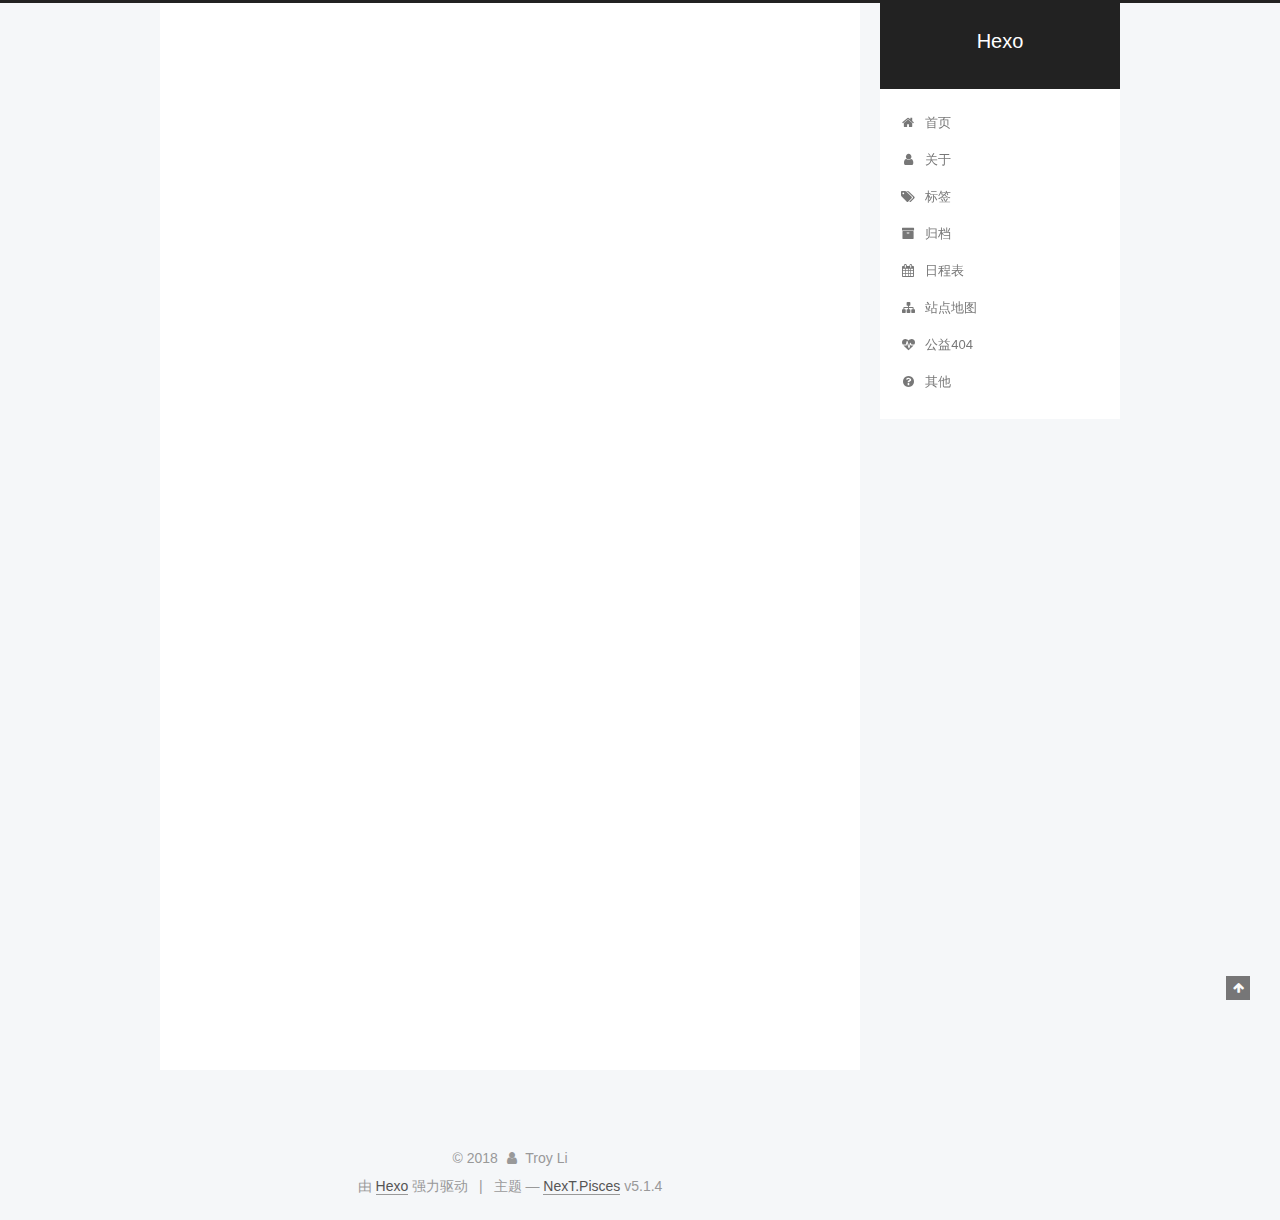
<file: 2018/03/09/hello-world/index.html>
<!DOCTYPE html>



  


<html class="theme-next pisces use-motion" lang="zh-Hans">
<head>
  <meta charset="UTF-8"/>
<meta http-equiv="X-UA-Compatible" content="IE=edge" />
<meta name="viewport" content="width=device-width, initial-scale=1, maximum-scale=1"/>
<meta name="theme-color" content="#222">









<meta http-equiv="Cache-Control" content="no-transform" />
<meta http-equiv="Cache-Control" content="no-siteapp" />
















  
  
  <link href="/lib/fancybox/source/jquery.fancybox.css?v=2.1.5" rel="stylesheet" type="text/css" />







<link href="/lib/font-awesome/css/font-awesome.min.css?v=4.6.2" rel="stylesheet" type="text/css" />

<link href="/css/main.css?v=5.1.4" rel="stylesheet" type="text/css" />


  <link rel="apple-touch-icon" sizes="180x180" href="/images/apple-touch-icon-next.png?v=5.1.4">


  <link rel="icon" type="image/png" sizes="32x32" href="/images/favicon-32x32-next.png?v=5.1.4">


  <link rel="icon" type="image/png" sizes="16x16" href="/images/favicon-16x16-next.png?v=5.1.4">


  <link rel="mask-icon" href="/images/logo.svg?v=5.1.4" color="#222">





  <meta name="keywords" content="Hexo, NexT" />










<meta name="description" content="Welcome to Hexo! This is your very first post. Check documentation for more info. If you get any problems when using Hexo, you can find the answer in troubleshooting or you can ask me on GitHub. Quick">
<meta property="og:type" content="article">
<meta property="og:title" content="Hello World">
<meta property="og:url" content="http://yoursite.com/2018/03/09/hello-world/index.html">
<meta property="og:site_name" content="Hexo">
<meta property="og:description" content="Welcome to Hexo! This is your very first post. Check documentation for more info. If you get any problems when using Hexo, you can find the answer in troubleshooting or you can ask me on GitHub. Quick">
<meta property="og:locale" content="zh-Hans">
<meta property="og:updated_time" content="2018-03-09T12:38:58.328Z">
<meta name="twitter:card" content="summary">
<meta name="twitter:title" content="Hello World">
<meta name="twitter:description" content="Welcome to Hexo! This is your very first post. Check documentation for more info. If you get any problems when using Hexo, you can find the answer in troubleshooting or you can ask me on GitHub. Quick">



<script type="text/javascript" id="hexo.configurations">
  var NexT = window.NexT || {};
  var CONFIG = {
    root: '/',
    scheme: 'Pisces',
    version: '5.1.4',
    sidebar: {"position":"right","display":"post","offset":12,"b2t":false,"scrollpercent":false,"onmobile":false},
    fancybox: true,
    tabs: true,
    motion: {"enable":true,"async":false,"transition":{"post_block":"fadeIn","post_header":"slideDownIn","post_body":"slideDownIn","coll_header":"slideLeftIn","sidebar":"slideUpIn"}},
    duoshuo: {
      userId: '0',
      author: '博主'
    },
    algolia: {
      applicationID: '',
      apiKey: '',
      indexName: '',
      hits: {"per_page":10},
      labels: {"input_placeholder":"Search for Posts","hits_empty":"We didn't find any results for the search: ${query}","hits_stats":"${hits} results found in ${time} ms"}
    }
  };
</script>



  <link rel="canonical" href="http://yoursite.com/2018/03/09/hello-world/"/>





  <title>Hello World | Hexo</title>
  








</head>

<body itemscope itemtype="http://schema.org/WebPage" lang="zh-Hans">

  
  
    
  

  <div class="container sidebar-position-right page-post-detail">
    <div class="headband"></div>

    <header id="header" class="header" itemscope itemtype="http://schema.org/WPHeader">
      <div class="header-inner"><div class="site-brand-wrapper">
  <div class="site-meta ">
    

    <div class="custom-logo-site-title">
      <a href="/"  class="brand" rel="start">
        <span class="logo-line-before"><i></i></span>
        <span class="site-title">Hexo</span>
        <span class="logo-line-after"><i></i></span>
      </a>
    </div>
      
        <p class="site-subtitle"></p>
      
  </div>

  <div class="site-nav-toggle">
    <button>
      <span class="btn-bar"></span>
      <span class="btn-bar"></span>
      <span class="btn-bar"></span>
    </button>
  </div>
</div>

<nav class="site-nav">
  

  
    <ul id="menu" class="menu">
      
        
        <li class="menu-item menu-item-home">
          <a href="/" rel="section">
            
              <i class="menu-item-icon fa fa-fw fa-home"></i> <br />
            
            首页
          </a>
        </li>
      
        
        <li class="menu-item menu-item-about">
          <a href="/about/" rel="section">
            
              <i class="menu-item-icon fa fa-fw fa-user"></i> <br />
            
            关于
          </a>
        </li>
      
        
        <li class="menu-item menu-item-tags">
          <a href="/tags/" rel="section">
            
              <i class="menu-item-icon fa fa-fw fa-tags"></i> <br />
            
            标签
          </a>
        </li>
      
        
        <li class="menu-item menu-item-archives">
          <a href="/archives/" rel="section">
            
              <i class="menu-item-icon fa fa-fw fa-archive"></i> <br />
            
            归档
          </a>
        </li>
      
        
        <li class="menu-item menu-item-schedule">
          <a href="/schedule/" rel="section">
            
              <i class="menu-item-icon fa fa-fw fa-calendar"></i> <br />
            
            日程表
          </a>
        </li>
      
        
        <li class="menu-item menu-item-sitemap">
          <a href="/sitemap.xml" rel="section">
            
              <i class="menu-item-icon fa fa-fw fa-sitemap"></i> <br />
            
            站点地图
          </a>
        </li>
      
        
        <li class="menu-item menu-item-commonweal">
          <a href="/404/" rel="section">
            
              <i class="menu-item-icon fa fa-fw fa-heartbeat"></i> <br />
            
            公益404
          </a>
        </li>
      
        
        <li class="menu-item menu-item-other">
          <a href="/other" rel="section">
            
              <i class="menu-item-icon fa fa-fw fa-question-circle"></i> <br />
            
            其他
          </a>
        </li>
      

      
    </ul>
  

  
</nav>



 </div>
    </header>

    <main id="main" class="main">
      <div class="main-inner">
        <div class="content-wrap">
          <div id="content" class="content">
            

  <div id="posts" class="posts-expand">
    

  

  
  
  

  <article class="post post-type-normal" itemscope itemtype="http://schema.org/Article">
  
  
  
  <div class="post-block">
    <link itemprop="mainEntityOfPage" href="http://yoursite.com/2018/03/09/hello-world/">

    <span hidden itemprop="author" itemscope itemtype="http://schema.org/Person">
      <meta itemprop="name" content="Troy Li">
      <meta itemprop="description" content="">
      <meta itemprop="image" content="/images/dio.jpg">
    </span>

    <span hidden itemprop="publisher" itemscope itemtype="http://schema.org/Organization">
      <meta itemprop="name" content="Hexo">
    </span>

    
      <header class="post-header">

        
        
          <h1 class="post-title" itemprop="name headline">Hello World</h1>
        

        <div class="post-meta">
          <span class="post-time">
            
              <span class="post-meta-item-icon">
                <i class="fa fa-calendar-o"></i>
              </span>
              
                <span class="post-meta-item-text">发表于</span>
              
              <time title="创建于" itemprop="dateCreated datePublished" datetime="2018-03-09T20:39:50+08:00">
                2018-03-09
              </time>
            

            

            
          </span>

          

          
            
          

          
          

          

          

          

        </div>
      </header>
    

    
    
    
    <div class="post-body" itemprop="articleBody">

      
      

      
        <p>Welcome to <a href="https://hexo.io/" target="_blank" rel="noopener">Hexo</a>! This is your very first post. Check <a href="https://hexo.io/docs/" target="_blank" rel="noopener">documentation</a> for more info. If you get any problems when using Hexo, you can find the answer in <a href="https://hexo.io/docs/troubleshooting.html" target="_blank" rel="noopener">troubleshooting</a> or you can ask me on <a href="https://github.com/hexojs/hexo/issues" target="_blank" rel="noopener">GitHub</a>.</p>
<h2 id="Quick-Start"><a href="#Quick-Start" class="headerlink" title="Quick Start"></a>Quick Start</h2><h3 id="Create-a-new-post"><a href="#Create-a-new-post" class="headerlink" title="Create a new post"></a>Create a new post</h3><figure class="highlight bash"><table><tr><td class="gutter"><pre><span class="line">1</span><br></pre></td><td class="code"><pre><span class="line">$ hexo new <span class="string">"My New Post"</span></span><br></pre></td></tr></table></figure>
<p>More info: <a href="https://hexo.io/docs/writing.html" target="_blank" rel="noopener">Writing</a></p>
<h3 id="Run-server"><a href="#Run-server" class="headerlink" title="Run server"></a>Run server</h3><figure class="highlight bash"><table><tr><td class="gutter"><pre><span class="line">1</span><br></pre></td><td class="code"><pre><span class="line">$ hexo server</span><br></pre></td></tr></table></figure>
<p>More info: <a href="https://hexo.io/docs/server.html" target="_blank" rel="noopener">Server</a></p>
<h3 id="Generate-static-files"><a href="#Generate-static-files" class="headerlink" title="Generate static files"></a>Generate static files</h3><figure class="highlight bash"><table><tr><td class="gutter"><pre><span class="line">1</span><br></pre></td><td class="code"><pre><span class="line">$ hexo generate</span><br></pre></td></tr></table></figure>
<p>More info: <a href="https://hexo.io/docs/generating.html" target="_blank" rel="noopener">Generating</a></p>
<h3 id="Deploy-to-remote-sites"><a href="#Deploy-to-remote-sites" class="headerlink" title="Deploy to remote sites"></a>Deploy to remote sites</h3><figure class="highlight bash"><table><tr><td class="gutter"><pre><span class="line">1</span><br></pre></td><td class="code"><pre><span class="line">$ hexo deploy</span><br></pre></td></tr></table></figure>
<p>More info: <a href="https://hexo.io/docs/deployment.html" target="_blank" rel="noopener">Deployment</a></p>

      
    </div>
    
    
    

    

    

    

    <footer class="post-footer">
      

      
      
      

      

      
      
    </footer>
  </div>
  
  
  
  </article>



    <div class="post-spread">
      
    </div>
  </div>


          </div>
          


          

  



        </div>
        
          
  
  <div class="sidebar-toggle">
    <div class="sidebar-toggle-line-wrap">
      <span class="sidebar-toggle-line sidebar-toggle-line-first"></span>
      <span class="sidebar-toggle-line sidebar-toggle-line-middle"></span>
      <span class="sidebar-toggle-line sidebar-toggle-line-last"></span>
    </div>
  </div>

  <aside id="sidebar" class="sidebar">
    
    <div class="sidebar-inner">

      

      
        <ul class="sidebar-nav motion-element">
          <li class="sidebar-nav-toc sidebar-nav-active" data-target="post-toc-wrap">
            文章目录
          </li>
          <li class="sidebar-nav-overview" data-target="site-overview-wrap">
            站点概览
          </li>
        </ul>
      

      <section class="site-overview-wrap sidebar-panel">
        <div class="site-overview">
          <div class="site-author motion-element" itemprop="author" itemscope itemtype="http://schema.org/Person">
            
              <img class="site-author-image" itemprop="image"
                src="/images/dio.jpg"
                alt="Troy Li" />
            
              <p class="site-author-name" itemprop="name">Troy Li</p>
              <p class="site-description motion-element" itemprop="description"></p>
          </div>

          <nav class="site-state motion-element">

            
              <div class="site-state-item site-state-posts">
              
                <a href="/archives/">
              
                  <span class="site-state-item-count">1</span>
                  <span class="site-state-item-name">日志</span>
                </a>
              </div>
            

            

            

          </nav>

          

          

          
          

          
          

          

        </div>
      </section>

      
      <!--noindex-->
        <section class="post-toc-wrap motion-element sidebar-panel sidebar-panel-active">
          <div class="post-toc">

            
              
            

            
              <div class="post-toc-content"><ol class="nav"><li class="nav-item nav-level-2"><a class="nav-link" href="#Quick-Start"><span class="nav-number">1.</span> <span class="nav-text">Quick Start</span></a><ol class="nav-child"><li class="nav-item nav-level-3"><a class="nav-link" href="#Create-a-new-post"><span class="nav-number">1.1.</span> <span class="nav-text">Create a new post</span></a></li><li class="nav-item nav-level-3"><a class="nav-link" href="#Run-server"><span class="nav-number">1.2.</span> <span class="nav-text">Run server</span></a></li><li class="nav-item nav-level-3"><a class="nav-link" href="#Generate-static-files"><span class="nav-number">1.3.</span> <span class="nav-text">Generate static files</span></a></li><li class="nav-item nav-level-3"><a class="nav-link" href="#Deploy-to-remote-sites"><span class="nav-number">1.4.</span> <span class="nav-text">Deploy to remote sites</span></a></li></ol></li></ol></div>
            

          </div>
        </section>
      <!--/noindex-->
      

      

    </div>
  </aside>


        
      </div>
    </main>

    <footer id="footer" class="footer">
      <div class="footer-inner">
        <div class="copyright">&copy; <span itemprop="copyrightYear">2018</span>
  <span class="with-love">
    <i class="fa fa-user"></i>
  </span>
  <span class="author" itemprop="copyrightHolder">Troy Li</span>

  
</div>


  <div class="powered-by">由 <a class="theme-link" target="_blank" href="https://hexo.io">Hexo</a> 强力驱动</div>



  <span class="post-meta-divider">|</span>



  <div class="theme-info">主题 &mdash; <a class="theme-link" target="_blank" href="https://github.com/iissnan/hexo-theme-next">NexT.Pisces</a> v5.1.4</div>




        







        
      </div>
    </footer>

    
      <div class="back-to-top">
        <i class="fa fa-arrow-up"></i>
        
      </div>
    

    

  </div>

  

<script type="text/javascript">
  if (Object.prototype.toString.call(window.Promise) !== '[object Function]') {
    window.Promise = null;
  }
</script>









  












  
  
    <script type="text/javascript" src="/lib/jquery/index.js?v=2.1.3"></script>
  

  
  
    <script type="text/javascript" src="/lib/fastclick/lib/fastclick.min.js?v=1.0.6"></script>
  

  
  
    <script type="text/javascript" src="/lib/jquery_lazyload/jquery.lazyload.js?v=1.9.7"></script>
  

  
  
    <script type="text/javascript" src="/lib/velocity/velocity.min.js?v=1.2.1"></script>
  

  
  
    <script type="text/javascript" src="/lib/velocity/velocity.ui.min.js?v=1.2.1"></script>
  

  
  
    <script type="text/javascript" src="/lib/fancybox/source/jquery.fancybox.pack.js?v=2.1.5"></script>
  


  


  <script type="text/javascript" src="/js/src/utils.js?v=5.1.4"></script>

  <script type="text/javascript" src="/js/src/motion.js?v=5.1.4"></script>



  
  


  <script type="text/javascript" src="/js/src/affix.js?v=5.1.4"></script>

  <script type="text/javascript" src="/js/src/schemes/pisces.js?v=5.1.4"></script>



  
  <script type="text/javascript" src="/js/src/scrollspy.js?v=5.1.4"></script>
<script type="text/javascript" src="/js/src/post-details.js?v=5.1.4"></script>



  


  <script type="text/javascript" src="/js/src/bootstrap.js?v=5.1.4"></script>



  


  




	





  





  












  





  

  

  

  
  

  

  

  

</body>
</html>
</file>
<file: css/main.css>
/* normalize.css v3.0.2 | MIT License | git.io/normalize */
html {
  font-family: sans-serif; /* 1 */
  -ms-text-size-adjust: 100%; /* 2 */
  -webkit-text-size-adjust: 100%; /* 2 */
}
body {
  margin: 0;
}
article,
aside,
details,
figcaption,
figure,
footer,
header,
hgroup,
main,
menu,
nav,
section,
summary {
  display: block;
}
audio,
canvas,
progress,
video {
  display: inline-block; /* 1 */
  vertical-align: baseline; /* 2 */
}
audio:not([controls]) {
  display: none;
  height: 0;
}
[hidden],
template {
  display: none;
}
a {
  background-color: transparent;
}
a:active,
a:hover {
  outline: 0;
}
abbr[title] {
  border-bottom: 1px dotted;
}
b,
strong {
  font-weight: bold;
}
dfn {
  font-style: italic;
}
h1 {
  font-size: 2em;
  margin: 0.67em 0;
}
mark {
  background: #ff0;
  color: #000;
}
small {
  font-size: 80%;
}
sub,
sup {
  font-size: 75%;
  line-height: 0;
  position: relative;
  vertical-align: baseline;
}
sup {
  top: -0.5em;
}
sub {
  bottom: -0.25em;
}
img {
  border: 0;
}
svg:not(:root) {
  overflow: hidden;
}
figure {
  margin: 1em 40px;
}
hr {
  -moz-box-sizing: content-box;
  box-sizing: content-box;
  height: 0;
}
pre {
  overflow: auto;
}
code,
kbd,
pre,
samp {
  font-family: monospace, monospace;
  font-size: 1em;
}
button,
input,
optgroup,
select,
textarea {
  color: inherit; /* 1 */
  font: inherit; /* 2 */
  margin: 0; /* 3 */
}
button {
  overflow: visible;
}
button,
select {
  text-transform: none;
}
button,
html input[type="button"],
input[type="reset"],
input[type="submit"] {
  -webkit-appearance: button; /* 2 */
  cursor: pointer; /* 3 */
}
button[disabled],
html input[disabled] {
  cursor: default;
}
button::-moz-focus-inner,
input::-moz-focus-inner {
  border: 0;
  padding: 0;
}
input {
  line-height: normal;
}
input[type="checkbox"],
input[type="radio"] {
  box-sizing: border-box; /* 1 */
  padding: 0; /* 2 */
}
input[type="number"]::-webkit-inner-spin-button,
input[type="number"]::-webkit-outer-spin-button {
  height: auto;
}
input[type="search"] {
  -webkit-appearance: textfield; /* 1 */
  -moz-box-sizing: content-box;
  -webkit-box-sizing: content-box; /* 2 */
  box-sizing: content-box;
}
input[type="search"]::-webkit-search-cancel-button,
input[type="search"]::-webkit-search-decoration {
  -webkit-appearance: none;
}
fieldset {
  border: 1px solid #c0c0c0;
  margin: 0 2px;
  padding: 0.35em 0.625em 0.75em;
}
legend {
  border: 0; /* 1 */
  padding: 0; /* 2 */
}
textarea {
  overflow: auto;
}
optgroup {
  font-weight: bold;
}
table {
  border-collapse: collapse;
  border-spacing: 0;
}
td,
th {
  padding: 0;
}
::selection {
  background: #262a30;
  color: #fff;
}
body {
  position: relative;
  font-family: 'Lato', "PingFang SC", "Microsoft YaHei", sans-serif;
  font-size: 14px;
  line-height: 2;
  color: #555;
  background: #f5f7f9;
}
@media (max-width: 767px) {
  body {
    padding-right: 0 !important;
  }
}
@media (min-width: 768px) and (max-width: 991px) {
  body {
    padding-right: 0 !important;
  }
}
@media (min-width: 1600px) {
  body {
    font-size: 16px;
  }
}
h1,
h2,
h3,
h4,
h5,
h6 {
  margin: 0;
  padding: 0;
  font-weight: bold;
  line-height: 1.5;
  font-family: 'Lato', "PingFang SC", "Microsoft YaHei", sans-serif;
}
h2,
h3,
h4,
h5,
h6 {
  margin: 20px 0 15px;
}
h1 {
  font-size: 22px;
}
@media (max-width: 767px) {
  h1 {
    font-size: 18px;
  }
}
h2 {
  font-size: 20px;
}
@media (max-width: 767px) {
  h2 {
    font-size: 16px;
  }
}
h3 {
  font-size: 18px;
}
@media (max-width: 767px) {
  h3 {
    font-size: 14px;
  }
}
h4 {
  font-size: 16px;
}
@media (max-width: 767px) {
  h4 {
    font-size: 12px;
  }
}
h5 {
  font-size: 14px;
}
@media (max-width: 767px) {
  h5 {
    font-size: 10px;
  }
}
h6 {
  font-size: 12px;
}
@media (max-width: 767px) {
  h6 {
    font-size: 8px;
  }
}
p {
  margin: 0 0 20px 0;
}
a {
  color: #555;
  text-decoration: none;
  outline: none;
  border-bottom: 1px solid #999;
  word-wrap: break-word;
}
a:hover {
  color: #222;
  border-bottom-color: #222;
}
blockquote {
  margin: 0;
  padding: 0;
}
img {
  display: block;
  margin: auto;
  max-width: 100%;
  height: auto;
}
hr {
  margin: 40px 0;
  height: 3px;
  border: none;
  background-color: #ddd;
  background-image: repeating-linear-gradient(-45deg, #fff, #fff 4px, transparent 4px, transparent 8px);
}
blockquote {
  padding: 0 15px;
  color: #666;
  border-left: 4px solid #ddd;
}
blockquote cite::before {
  content: "-";
  padding: 0 5px;
}
dt {
  font-weight: 700;
}
dd {
  margin: 0;
  padding: 0;
}
kbd {
  border: 1px solid #ccc;
  border-radius: 0.2em;
  box-shadow: 0.1em 0.1em 0.2em rgba(0,0,0,0.1);
  background-color: #f9f9f9;
  font-family: inherit;
  background-image: -webkit-linear-gradient(top, #eee, #fff, #eee);
  padding: 0.1em 0.3em;
  white-space: nowrap;
}
.text-left {
  text-align: left;
}
.text-center {
  text-align: center;
}
.text-right {
  text-align: right;
}
.text-justify {
  text-align: justify;
}
.text-nowrap {
  white-space: nowrap;
}
.text-lowercase {
  text-transform: lowercase;
}
.text-uppercase {
  text-transform: uppercase;
}
.text-capitalize {
  text-transform: capitalize;
}
.center-block {
  display: block;
  margin-left: auto;
  margin-right: auto;
}
.clearfix:before,
.clearfix:after {
  content: " ";
  display: table;
}
.clearfix:after {
  clear: both;
}
.pullquote {
  width: 45%;
}
.pullquote.left {
  float: left;
  margin-left: 5px;
  margin-right: 10px;
}
.pullquote.right {
  float: right;
  margin-left: 10px;
  margin-right: 5px;
}
.affix.affix.affix {
  position: fixed;
}
.translation {
  margin-top: -20px;
  font-size: 14px;
  color: #999;
}
.scrollbar-measure {
  width: 100px;
  height: 100px;
  overflow: scroll;
  position: absolute;
  top: -9999px;
}
.use-motion .motion-element {
  opacity: 0;
}
table {
  margin: 20px 0;
  width: 100%;
  border-collapse: collapse;
  border-spacing: 0;
  border: 1px solid #ddd;
  font-size: 14px;
  table-layout: fixed;
  word-wrap: break-all;
}
table>tbody>tr:nth-of-type(odd) {
  background-color: #f9f9f9;
}
table>tbody>tr:hover {
  background-color: #f5f5f5;
}
caption,
th,
td {
  padding: 8px;
  text-align: left;
  vertical-align: middle;
  font-weight: normal;
}
th,
td {
  border-bottom: 3px solid #ddd;
  border-right: 1px solid #eee;
}
th {
  padding-bottom: 10px;
  font-weight: 700;
}
td {
  border-bottom-width: 1px;
}
html,
body {
  height: 100%;
}
.container {
  position: relative;
  min-height: 100%;
}
.header-inner {
  margin: 0 auto;
  padding: 100px 0 70px;
  width: 700px;
}
@media (min-width: 1600px) {
  .container .header-inner {
    width: 900px;
  }
}
.main {
  padding-bottom: 150px;
}
.main-inner {
  margin: 0 auto;
  width: 700px;
}
@media (min-width: 1600px) {
  .container .main-inner {
    width: 900px;
  }
}
.footer {
  position: absolute;
  left: 0;
  bottom: 0;
  width: 100%;
  min-height: 50px;
}
.footer-inner {
  box-sizing: border-box;
  margin: 20px auto;
  width: 700px;
}
@media (min-width: 1600px) {
  .container .footer-inner {
    width: 900px;
  }
}
pre,
.highlight {
  overflow: auto;
  margin: 20px 0;
  padding: 0;
  font-size: 13px;
  color: #c5c8c6;
  background: #1d1f21;
  line-height: 1.6;
}
pre,
code {
  font-family: consolas, Menlo, "PingFang SC", "Microsoft YaHei", monospace;
}
code {
  padding: 2px 4px;
  word-wrap: break-word;
  color: #555;
  background: #eee;
  border-radius: 3px;
  font-size: 13px;
}
pre {
  padding: 10px;
}
pre code {
  padding: 0;
  color: #c5c8c6;
  background: none;
  text-shadow: none;
}
.highlight {
  border-radius: 1px;
}
.highlight pre {
  border: none;
  margin: 0;
  padding: 10px 0;
}
.highlight table {
  margin: 0;
  width: auto;
  border: none;
}
.highlight td {
  border: none;
  padding: 0;
}
.highlight figcaption {
  font-size: 1em;
  color: #c5c8c6;
  line-height: 1em;
  margin-bottom: 1em;
}
.highlight figcaption:before,
.highlight figcaption:after {
  content: " ";
  display: table;
}
.highlight figcaption:after {
  clear: both;
}
.highlight figcaption a {
  float: right;
  color: #c5c8c6;
}
.highlight figcaption a:hover {
  border-bottom-color: #c5c8c6;
}
.highlight .gutter pre {
  padding-left: 10px;
  padding-right: 10px;
  color: #888f96;
  text-align: right;
  background-color: #000;
}
.highlight .code pre {
  width: 100%;
  padding-left: 10px;
  padding-right: 10px;
  background-color: #1d1f21;
}
.highlight .line {
  height: 20px;
}
.gutter {
  -webkit-user-select: none;
  -moz-user-select: none;
  -ms-user-select: none;
  user-select: none;
}
.gist table {
  width: auto;
}
.gist table td {
  border: none;
}
pre .deletion {
  background: #008000;
}
pre .addition {
  background: #800000;
}
pre .meta {
  color: #b294bb;
}
pre .comment {
  color: #969896;
}
pre .variable,
pre .attribute,
pre .tag,
pre .regexp,
pre .ruby .constant,
pre .xml .tag .title,
pre .xml .pi,
pre .xml .doctype,
pre .html .doctype,
pre .css .id,
pre .css .class,
pre .css .pseudo {
  color: #c66;
}
pre .number,
pre .preprocessor,
pre .built_in,
pre .literal,
pre .params,
pre .constant,
pre .command {
  color: #de935f;
}
pre .ruby .class .title,
pre .css .rules .attribute,
pre .string,
pre .value,
pre .inheritance,
pre .header,
pre .ruby .symbol,
pre .xml .cdata,
pre .special,
pre .number,
pre .formula {
  color: #b5bd68;
}
pre .title,
pre .css .hexcolor {
  color: #8abeb7;
}
pre .function,
pre .python .decorator,
pre .python .title,
pre .ruby .function .title,
pre .ruby .title .keyword,
pre .perl .sub,
pre .javascript .title,
pre .coffeescript .title {
  color: #81a2be;
}
pre .keyword,
pre .javascript .function {
  color: #b294bb;
}
.full-image.full-image.full-image.full-image {
  border: none;
  max-width: 100%;
  width: auto;
  margin: 20px auto 25px;
}
@media (min-width: 992px) {
  .full-image.full-image.full-image.full-image {
    max-width: none;
    width: 118%;
    margin: 0 -9%;
  }
}
.blockquote-center,
.page-home .post-type-quote blockquote,
.page-post-detail .post-type-quote blockquote {
  position: relative;
  margin: 40px 0;
  padding: 0;
  border-left: none;
  text-align: center;
}
.blockquote-center::before,
.page-home .post-type-quote blockquote::before,
.page-post-detail .post-type-quote blockquote::before,
.blockquote-center::after,
.page-home .post-type-quote blockquote::after,
.page-post-detail .post-type-quote blockquote::after {
  position: absolute;
  content: ' ';
  display: block;
  width: 100%;
  height: 24px;
  opacity: 0.2;
  background-repeat: no-repeat;
  background-position: 0 -6px;
  background-size: 22px 22px;
}
.blockquote-center::before,
.page-home .post-type-quote blockquote::before,
.page-post-detail .post-type-quote blockquote::before {
  top: -20px;
  background-image: url("../images/quote-l.svg");
  border-top: 1px solid #ccc;
}
.blockquote-center::after,
.page-home .post-type-quote blockquote::after,
.page-post-detail .post-type-quote blockquote::after {
  bottom: -20px;
  background-image: url("../images/quote-r.svg");
  border-bottom: 1px solid #ccc;
  background-position: 100% 8px;
}
.blockquote-center p,
.page-home .post-type-quote blockquote p,
.page-post-detail .post-type-quote blockquote p,
.blockquote-center div,
.page-home .post-type-quote blockquote div,
.page-post-detail .post-type-quote blockquote div {
  text-align: center;
}
.post .post-body .group-picture img {
  box-sizing: border-box;
  padding: 0 3px;
  border: none;
}
.post .group-picture-row {
  overflow: hidden;
  margin-top: 6px;
}
.post .group-picture-row:first-child {
  margin-top: 0;
}
.post .group-picture-column {
  float: left;
}
.page-post-detail .post-body .group-picture-column {
  float: none;
  margin-top: 10px;
  width: auto !important;
}
.page-post-detail .post-body .group-picture-column img {
  margin: 0 auto;
}
.page-archive .group-picture-container {
  overflow: hidden;
}
.page-archive .group-picture-row {
  float: left;
}
.page-archive .group-picture-row:first-child {
  margin-top: 6px;
}
.page-archive .group-picture-column {
  max-width: 150px;
  max-height: 150px;
}
.post-body .note {
  position: relative;
  padding: 15px;
  margin-bottom: 20px;
  border: 1px solid #eee;
  border-left-width: 5px;
  border-radius: 3px;
}
.post-body .note h2,
.post-body .note h3,
.post-body .note h4,
.post-body .note h5,
.post-body .note h6 {
  margin-top: 0;
  margin-bottom: 0;
  border-bottom: initial;
  padding-top: 0 !important;
}
.post-body .note p:first-child,
.post-body .note ul:first-child,
.post-body .note ol:first-child,
.post-body .note table:first-child,
.post-body .note pre:first-child,
.post-body .note blockquote:first-child {
  margin-top: 0;
}
.post-body .note p:last-child,
.post-body .note ul:last-child,
.post-body .note ol:last-child,
.post-body .note table:last-child,
.post-body .note pre:last-child,
.post-body .note blockquote:last-child {
  margin-bottom: 0;
}
.post-body .note.default {
  border-left-color: #777;
}
.post-body .note.default h2,
.post-body .note.default h3,
.post-body .note.default h4,
.post-body .note.default h5,
.post-body .note.default h6 {
  color: #777;
}
.post-body .note.primary {
  border-left-color: #6f42c1;
}
.post-body .note.primary h2,
.post-body .note.primary h3,
.post-body .note.primary h4,
.post-body .note.primary h5,
.post-body .note.primary h6 {
  color: #6f42c1;
}
.post-body .note.info {
  border-left-color: #428bca;
}
.post-body .note.info h2,
.post-body .note.info h3,
.post-body .note.info h4,
.post-body .note.info h5,
.post-body .note.info h6 {
  color: #428bca;
}
.post-body .note.success {
  border-left-color: #5cb85c;
}
.post-body .note.success h2,
.post-body .note.success h3,
.post-body .note.success h4,
.post-body .note.success h5,
.post-body .note.success h6 {
  color: #5cb85c;
}
.post-body .note.warning {
  border-left-color: #f0ad4e;
}
.post-body .note.warning h2,
.post-body .note.warning h3,
.post-body .note.warning h4,
.post-body .note.warning h5,
.post-body .note.warning h6 {
  color: #f0ad4e;
}
.post-body .note.danger {
  border-left-color: #d9534f;
}
.post-body .note.danger h2,
.post-body .note.danger h3,
.post-body .note.danger h4,
.post-body .note.danger h5,
.post-body .note.danger h6 {
  color: #d9534f;
}
.post-body .label {
  display: inline;
  padding: 0 2px;
  white-space: nowrap;
}
.post-body .label.default {
  background-color: #f0f0f0;
}
.post-body .label.primary {
  background-color: #efe6f7;
}
.post-body .label.info {
  background-color: #e5f2f8;
}
.post-body .label.success {
  background-color: #e7f4e9;
}
.post-body .label.warning {
  background-color: #fcf6e1;
}
.post-body .label.danger {
  background-color: #fae8eb;
}
.post-body .tabs {
  position: relative;
  display: block;
  margin-bottom: 20px;
  padding-top: 10px;
}
.post-body .tabs ul.nav-tabs {
  margin: 0;
  padding: 0;
  display: flex;
  margin-bottom: -1px;
}
@media (max-width: 413px) {
  .post-body .tabs ul.nav-tabs {
    display: block;
    margin-bottom: 5px;
  }
}
.post-body .tabs ul.nav-tabs li.tab {
  list-style-type: none !important;
  margin: 0 0.25em 0 0;
  border-top: 3px solid transparent;
  border-left: 1px solid transparent;
  border-right: 1px solid transparent;
}
@media (max-width: 413px) {
  .post-body .tabs ul.nav-tabs li.tab {
    margin: initial;
    border-top: 1px solid transparent;
    border-left: 3px solid transparent;
    border-right: 1px solid transparent;
    border-bottom: 1px solid transparent;
  }
}
.post-body .tabs ul.nav-tabs li.tab a {
  outline: 0;
  border-bottom: initial;
  display: block;
  line-height: 1.8em;
  padding: 0.25em 0.75em;
  transition-duration: 0.2s;
  transition-timing-function: ease-out;
  transition-delay: 0s;
}
.post-body .tabs ul.nav-tabs li.tab a i {
  width: 1.285714285714286em;
}
.post-body .tabs ul.nav-tabs li.tab.active {
  border-top: 3px solid #fc6423;
  border-left: 1px solid #ddd;
  border-right: 1px solid #ddd;
  background-color: #fff;
}
@media (max-width: 413px) {
  .post-body .tabs ul.nav-tabs li.tab.active {
    border-top: 1px solid #ddd;
    border-left: 3px solid #fc6423;
    border-right: 1px solid #ddd;
    border-bottom: 1px solid #ddd;
  }
}
.post-body .tabs ul.nav-tabs li.tab.active a {
  cursor: default;
  color: #555;
}
.post-body .tabs .tab-content {
  background-color: #fff;
}
.post-body .tabs .tab-content .tab-pane {
  border: 1px solid #ddd;
  padding: 20px 20px 0 20px;
}
.post-body .tabs .tab-content .tab-pane:not(.active) {
  display: none !important;
}
.post-body .tabs .tab-content .tab-pane.active {
  display: block !important;
}
.btn {
  display: inline-block;
  padding: 0 20px;
  font-size: 14px;
  color: #555;
  background: #fff;
  border: 2px solid #555;
  text-decoration: none;
  border-radius: 2px;
  transition-property: background-color;
  transition-duration: 0.2s;
  transition-timing-function: ease-in-out;
  transition-delay: 0s;
  line-height: 2;
}
.btn:hover {
  border-color: #222;
  color: #fff;
  background: #222;
}
.btn +.btn {
  margin: 0 0 8px 8px;
}
.btn .fa-fw {
  width: 1.285714285714286em;
  text-align: left;
}
.btn-bar {
  display: block;
  width: 22px;
  height: 2px;
  background: #555;
  border-radius: 1px;
}
.btn-bar+.btn-bar {
  margin-top: 4px;
}
.pagination {
  margin: 120px 0 40px;
  text-align: center;
  border-top: 1px solid #eee;
}
.page-number-basic,
.pagination .prev,
.pagination .next,
.pagination .page-number,
.pagination .space {
  display: inline-block;
  position: relative;
  top: -1px;
  margin: 0 10px;
  padding: 0 11px;
}
@media (max-width: 767px) {
  .page-number-basic,
  .pagination .prev,
  .pagination .next,
  .pagination .page-number,
  .pagination .space {
    margin: 0 5px;
  }
}
.pagination .prev,
.pagination .next,
.pagination .page-number {
  border-bottom: 0;
  border-top: 1px solid #eee;
  transition-property: border-color;
  transition-duration: 0.2s;
  transition-timing-function: ease-in-out;
  transition-delay: 0s;
}
.pagination .prev:hover,
.pagination .next:hover,
.pagination .page-number:hover {
  border-top-color: #222;
}
.pagination .space {
  padding: 0;
  margin: 0;
}
.pagination .prev {
  margin-left: 0;
}
.pagination .next {
  margin-right: 0;
}
.pagination .page-number.current {
  color: #fff;
  background: #ccc;
  border-top-color: #ccc;
}
@media (max-width: 767px) {
  .pagination {
    border-top: none;
  }
  .pagination .prev,
  .pagination .next,
  .pagination .page-number {
    margin-bottom: 10px;
    border-top: 0;
    border-bottom: 1px solid #eee;
    padding: 0 10px;
  }
  .pagination .prev:hover,
  .pagination .next:hover,
  .pagination .page-number:hover {
    border-bottom-color: #222;
  }
}
.comments {
  margin: 60px 20px 0;
}
.tag-cloud {
  text-align: center;
}
.tag-cloud a {
  display: inline-block;
  margin: 10px;
}
.back-to-top {
  box-sizing: border-box;
  position: fixed;
  bottom: -100px;
  right: 30px;
  z-index: 1050;
  padding: 0 6px;
  width: 24px;
  background: #222;
  font-size: 12px;
  opacity: 0.6;
  color: #fff;
  cursor: pointer;
  text-align: center;
  -webkit-transform: translateZ(0);
  transition-property: bottom;
  transition-duration: 0.2s;
  transition-timing-function: ease-in-out;
  transition-delay: 0s;
}
@media (min-width: 768px) and (max-width: 991px) {
  .back-to-top {
    display: none !important;
  }
}
@media (max-width: 767px) {
  .back-to-top {
    display: none !important;
  }
}
.back-to-top.back-to-top-on {
  bottom: 30px;
}
.header {
  background: transparent;
}
.header-inner {
  position: relative;
}
.headband {
  height: 3px;
  background: #222;
}
.site-meta {
  margin: 0;
  text-align: center;
}
@media (max-width: 767px) {
  .site-meta {
    text-align: center;
  }
}
.brand {
  position: relative;
  display: inline-block;
  padding: 0 40px;
  color: #fff;
  background: #222;
  border-bottom: none;
}
.brand:hover {
  color: #fff;
}
.logo {
  display: inline-block;
  margin-right: 5px;
  line-height: 36px;
  vertical-align: top;
}
.site-title {
  display: inline-block;
  vertical-align: top;
  line-height: 36px;
  font-size: 20px;
  font-weight: normal;
  font-family: 'Lato', "PingFang SC", "Microsoft YaHei", sans-serif;
}
.site-subtitle {
  margin-top: 10px;
  font-size: 13px;
  color: #ddd;
}
.use-motion .brand {
  opacity: 0;
}
.use-motion .logo,
.use-motion .site-title,
.use-motion .site-subtitle {
  opacity: 0;
  position: relative;
  top: -10px;
}
.site-nav-toggle {
  display: none;
  position: absolute;
  top: 10px;
  left: 10px;
}
@media (max-width: 767px) {
  .site-nav-toggle {
    display: block;
  }
}
.site-nav-toggle button {
  margin-top: 2px;
  padding: 9px 10px;
  background: transparent;
  border: none;
}
@media (max-width: 767px) {
  .site-nav {
    display: none;
    margin: 0 -10px;
    padding: 0 10px;
    clear: both;
    border-top: 1px solid #ddd;
  }
}
@media (min-width: 768px) and (max-width: 991px) {
  .site-nav {
    display: block !important;
  }
}
@media (min-width: 992px) {
  .site-nav {
    display: block !important;
  }
}
.menu {
  margin-top: 20px;
  padding-left: 0;
  text-align: center;
}
.menu .menu-item {
  display: inline-block;
  margin: 0 10px;
  list-style: none;
}
@media screen and (max-width: 767px) {
  .menu .menu-item {
    margin-top: 10px;
  }
}
.menu .menu-item a {
  display: block;
  font-size: 13px;
  line-height: inherit;
  border-bottom: 1px solid transparent;
  transition-property: border-color;
  transition-duration: 0.2s;
  transition-timing-function: ease-in-out;
  transition-delay: 0s;
}
.menu .menu-item a:hover,
.menu-item-active a {
  border-bottom-color: #222;
}
.menu .menu-item .fa {
  margin-right: 5px;
}
.use-motion .menu-item {
  opacity: 0;
}
.post-body {
  font-family: 'Lato', "PingFang SC", "Microsoft YaHei", sans-serif;
}
@media (max-width: 767px) {
  .post-body {
    word-break: break-word;
  }
}
.post-body .fancybox img {
  display: block !important;
  margin: 0 auto;
  cursor: pointer;
  cursor: zoom-in;
  cursor: -webkit-zoom-in;
}
.post-body .image-caption,
.post-body .figure .caption {
  margin: -20px auto 15px;
  text-align: center;
  font-size: 14px;
  color: #999;
  font-weight: bold;
  line-height: 1;
}
.post-sticky-flag {
  display: inline-block;
  font-size: 16px;
  -ms-transform: rotate(30deg);
  -webkit-transform: rotate(30deg);
  -moz-transform: rotate(30deg);
  -ms-transform: rotate(30deg);
  -o-transform: rotate(30deg);
  transform: rotate(30deg);
}
.use-motion .post-block,
.use-motion .pagination,
.use-motion .comments {
  opacity: 0;
}
.use-motion .post-header {
  opacity: 0;
}
.use-motion .post-body {
  opacity: 0;
}
.use-motion .collection-title {
  opacity: 0;
}
.posts-expand {
  padding-top: 40px;
}
@media (max-width: 767px) {
  .posts-expand {
    margin: 0 20px;
  }
  .post-body pre .gutter pre {
    padding-right: 10px;
  }
  .post-body .highlight {
    margin-left: 0px;
    margin-right: 0px;
    padding: 0;
  }
  .post-body .highlight .gutter pre {
    padding-right: 10px;
  }
}
@media (min-width: 992px) {
  .posts-expand .post-body {
    text-align: justify;
  }
}
.posts-expand .post-body h2,
.posts-expand .post-body h3,
.posts-expand .post-body h4,
.posts-expand .post-body h5,
.posts-expand .post-body h6 {
  padding-top: 10px;
}
.posts-expand .post-body h2 .header-anchor,
.posts-expand .post-body h3 .header-anchor,
.posts-expand .post-body h4 .header-anchor,
.posts-expand .post-body h5 .header-anchor,
.posts-expand .post-body h6 .header-anchor {
  float: right;
  margin-left: 10px;
  color: #ccc;
  border-bottom-style: none;
  visibility: hidden;
}
.posts-expand .post-body h2 .header-anchor:hover,
.posts-expand .post-body h3 .header-anchor:hover,
.posts-expand .post-body h4 .header-anchor:hover,
.posts-expand .post-body h5 .header-anchor:hover,
.posts-expand .post-body h6 .header-anchor:hover {
  color: inherit;
}
.posts-expand .post-body h2:hover .header-anchor,
.posts-expand .post-body h3:hover .header-anchor,
.posts-expand .post-body h4:hover .header-anchor,
.posts-expand .post-body h5:hover .header-anchor,
.posts-expand .post-body h6:hover .header-anchor {
  visibility: visible;
}
.posts-expand .post-body ul li {
  list-style: circle;
}
.posts-expand .post-body img {
  box-sizing: border-box;
  margin: auto;
  padding: 3px;
  border: 1px solid #ddd;
}
.posts-expand .post-body .fancybox img {
  margin: 0 auto 25px;
}
@media (max-width: 767px) {
  .posts-collapse {
    margin: 0 20px;
  }
  .posts-collapse .post-title,
  .posts-collapse .post-meta {
    display: block;
    width: auto;
    text-align: left;
  }
}
.posts-collapse {
  position: relative;
  z-index: 1010;
  margin-left: 55px;
}
.posts-collapse::after {
  content: " ";
  position: absolute;
  top: 20px;
  left: 0;
  margin-left: -2px;
  width: 4px;
  height: 100%;
  background: #f5f5f5;
  z-index: -1;
}
@media (max-width: 767px) {
  .posts-collapse {
    margin: 0 20px;
  }
}
.posts-collapse .collection-title {
  position: relative;
  margin: 60px 0;
}
.posts-collapse .collection-title h1,
.posts-collapse .collection-title h2 {
  margin-left: 20px;
}
.posts-collapse .collection-title small {
  color: #bbb;
  margin-left: 5px;
}
.posts-collapse .collection-title::before {
  content: " ";
  position: absolute;
  left: 0;
  top: 50%;
  margin-left: -4px;
  margin-top: -4px;
  width: 8px;
  height: 8px;
  background: #bbb;
  border-radius: 50%;
}
.posts-collapse .post {
  margin: 30px 0;
}
.posts-collapse .post-header {
  position: relative;
  transition-duration: 0.2s;
  transition-timing-function: ease-in-out;
  transition-delay: 0s;
  transition-property: border;
  border-bottom: 1px dashed #ccc;
}
.posts-collapse .post-header::before {
  content: " ";
  position: absolute;
  left: 0;
  top: 12px;
  width: 6px;
  height: 6px;
  margin-left: -4px;
  background: #bbb;
  border-radius: 50%;
  border: 1px solid #fff;
  transition-duration: 0.2s;
  transition-timing-function: ease-in-out;
  transition-delay: 0s;
  transition-property: background;
}
.posts-collapse .post-header:hover {
  border-bottom-color: #666;
}
.posts-collapse .post-header:hover::before {
  background: #222;
}
.posts-collapse .post-meta {
  position: absolute;
  font-size: 12px;
  left: 20px;
  top: 5px;
}
.posts-collapse .post-comments-count {
  display: none;
}
.posts-collapse .post-title {
  margin-left: 60px;
  font-size: 16px;
  font-weight: normal;
  line-height: inherit;
}
.posts-collapse .post-title::after {
  margin-left: 3px;
  opacity: 0.6;
}
.posts-collapse .post-title a {
  color: #666;
  border-bottom: none;
}
.page-home .post-type-quote .post-header,
.page-post-detail .post-type-quote .post-header,
.page-home .post-type-quote .post-tags,
.page-post-detail .post-type-quote .post-tags {
  display: none;
}
.posts-expand .post-title {
  text-align: center;
  word-break: break-word;
  font-weight: 400;
}
.posts-expand .post-title-link {
  display: inline-block;
  position: relative;
  color: #555;
  border-bottom: none;
  line-height: 1.2;
  vertical-align: top;
}
.posts-expand .post-title-link::before {
  content: "";
  position: absolute;
  width: 100%;
  height: 2px;
  bottom: 0;
  left: 0;
  background-color: #000;
  visibility: hidden;
  -webkit-transform: scaleX(0);
  -moz-transform: scaleX(0);
  -ms-transform: scaleX(0);
  -o-transform: scaleX(0);
  transform: scaleX(0);
  transition-duration: 0.2s;
  transition-timing-function: ease-in-out;
  transition-delay: 0s;
}
.posts-expand .post-title-link:hover::before {
  visibility: visible;
  -webkit-transform: scaleX(1);
  -moz-transform: scaleX(1);
  -ms-transform: scaleX(1);
  -o-transform: scaleX(1);
  transform: scaleX(1);
}
.posts-expand .post-title-link .fa {
  font-size: 16px;
}
.posts-expand .post-meta {
  margin: 3px 0 60px 0;
  color: #999;
  font-family: 'Lato', "PingFang SC", "Microsoft YaHei", sans-serif;
  font-size: 12px;
  text-align: center;
}
.posts-expand .post-meta .post-category-list {
  display: inline-block;
  margin: 0;
  padding: 3px;
}
.posts-expand .post-meta .post-category-list-link {
  color: #999;
}
.posts-expand .post-meta .post-description {
  font-size: 14px;
  margin-top: 2px;
}
.post-meta-divider {
  margin: 0 0.5em;
}
.post-meta-item-icon {
  margin-right: 3px;
}
@media (min-width: 768px) and (max-width: 991px) {
  .post-meta-item-icon {
    display: inline-block;
  }
}
@media (max-width: 767px) {
  .post-meta-item-icon {
    display: inline-block;
  }
}
@media (min-width: 768px) and (max-width: 991px) {
  .post-meta-item-text {
    display: none;
  }
}
@media (max-width: 767px) {
  .post-meta-item-text {
    display: none;
  }
}
@media (max-width: 767px) {
  .posts-expand .post-comments-count {
    display: none;
  }
}
.post-button {
  margin-top: 40px;
}
.posts-expand .post-tags {
  margin-top: 40px;
  text-align: center;
}
.posts-expand .post-tags a {
  display: inline-block;
  margin-right: 10px;
  font-size: 13px;
}
.post-nav {
  display: table;
  margin-top: 15px;
  width: 100%;
  border-top: 1px solid #eee;
}
.post-nav-divider {
  display: table-cell;
  width: 10%;
}
.post-nav-item {
  display: table-cell;
  padding: 10px 0 0 0;
  width: 45%;
  vertical-align: top;
}
.post-nav-item a {
  position: relative;
  display: block;
  line-height: 25px;
  font-size: 14px;
  color: #555;
  border-bottom: none;
}
.post-nav-item a:hover {
  color: #222;
  border-bottom: none;
}
.post-nav-item a:active {
  top: 2px;
}
.post-nav-item .fa {
  position: absolute;
  top: 8px;
  left: 0;
  font-size: 12px;
}
.post-nav-next a {
  padding-left: 15px;
}
.post-nav-prev {
  text-align: right;
}
.post-nav-prev a {
  padding-right: 15px;
}
.post-nav-prev .fa {
  right: 0;
  left: auto;
}
.posts-expand .post-eof {
  display: block;
  margin: 80px auto 60px;
  width: 8%;
  height: 1px;
  background: #ccc;
  text-align: center;
}
.post:last-child .post-eof.post-eof.post-eof {
  display: none;
}
.post-gallery {
  display: table;
  table-layout: fixed;
  width: 100%;
  border-collapse: separate;
}
.post-gallery-row {
  display: table-row;
}
.post-gallery .post-gallery-img {
  display: table-cell;
  text-align: center;
  vertical-align: middle;
  border: none;
}
.post-gallery .post-gallery-img img {
  max-width: 100%;
  max-height: 100%;
  border: none;
}
.fancybox-close,
.fancybox-close:hover {
  border: none;
}
.rtl.post-body p,
.rtl.post-body a,
.rtl.post-body h1,
.rtl.post-body h2,
.rtl.post-body h3,
.rtl.post-body h4,
.rtl.post-body h5,
.rtl.post-body h6,
.rtl.post-body li,
.rtl.post-body ul,
.rtl.post-body ol {
  direction: rtl;
  font-family: UKIJ Ekran;
}
.rtl.post-title {
  font-family: UKIJ Ekran;
}
.sidebar {
  position: fixed;
  right: 0;
  top: 0;
  bottom: 0;
  width: 0;
  z-index: 1040;
  box-shadow: inset 0 2px 6px #000;
  background: #222;
  -webkit-transform: translateZ(0);
}
.sidebar a {
  color: #999;
  border-bottom-color: #555;
}
.sidebar a:hover {
  color: #eee;
}
@media (min-width: 768px) and (max-width: 991px) {
  .sidebar {
    display: none !important;
  }
}
@media (max-width: 767px) {
  .sidebar {
    display: none !important;
  }
}
.sidebar-inner {
  position: relative;
  padding: 20px 10px;
  color: #999;
  text-align: center;
}
.site-overview-wrap {
  overflow: hidden;
}
.site-overview {
  overflow-y: auto;
  overflow-x: hidden;
}
.sidebar-toggle {
  position: fixed;
  right: 30px;
  bottom: 45px;
  width: 14px;
  height: 14px;
  padding: 5px;
  background: #222;
  line-height: 0;
  z-index: 1050;
  cursor: pointer;
  -webkit-transform: translateZ(0);
}
@media (min-width: 768px) and (max-width: 991px) {
  .sidebar-toggle {
    display: none !important;
  }
}
@media (max-width: 767px) {
  .sidebar-toggle {
    display: none !important;
  }
}
.sidebar-toggle-line {
  position: relative;
  display: inline-block;
  vertical-align: top;
  height: 2px;
  width: 100%;
  background: #fff;
  margin-top: 3px;
}
.sidebar-toggle-line:first-child {
  margin-top: 0;
}
.site-author-image {
  display: block;
  margin: 0 auto;
  padding: 2px;
  max-width: 120px;
  height: auto;
  border: 1px solid #eee;
}
.site-author-name {
  margin: 0;
  text-align: center;
  color: #222;
  font-weight: 600;
}
.site-description {
  margin-top: 0;
  text-align: center;
  font-size: 13px;
  color: #999;
}
.site-state {
  overflow: hidden;
  line-height: 1.4;
  white-space: nowrap;
  text-align: center;
}
.site-state-item {
  display: inline-block;
  padding: 0 15px;
  border-left: 1px solid #eee;
}
.site-state-item:first-child {
  border-left: none;
}
.site-state-item a {
  border-bottom: none;
}
.site-state-item-count {
  display: block;
  text-align: center;
  color: inherit;
  font-weight: 600;
  font-size: 16px;
}
.site-state-item-name {
  font-size: 13px;
  color: #999;
}
.feed-link {
  margin-top: 20px;
}
.feed-link a {
  display: inline-block;
  padding: 0 15px;
  color: #fc6423;
  border: 1px solid #fc6423;
  border-radius: 4px;
}
.feed-link a i {
  color: #fc6423;
  font-size: 14px;
}
.feed-link a:hover {
  color: #fff;
  background: #fc6423;
}
.feed-link a:hover i {
  color: #fff;
}
.links-of-author {
  margin-top: 20px;
}
.links-of-author a {
  display: inline-block;
  vertical-align: middle;
  margin-right: 10px;
  margin-bottom: 10px;
  border-bottom-color: #555;
  font-size: 13px;
}
.links-of-author a:before {
  display: inline-block;
  vertical-align: middle;
  margin-right: 3px;
  content: " ";
  width: 4px;
  height: 4px;
  border-radius: 50%;
  background: #e4c670;
}
.links-of-blogroll {
  font-size: 13px;
}
.links-of-blogroll-title {
  margin-top: 20px;
  font-size: 14px;
  font-weight: 600;
}
.links-of-blogroll-list {
  margin: 0;
  padding: 0;
  list-style: none;
}
.links-of-blogroll-item {
  padding: 2px 10px;
}
.links-of-blogroll-item a {
  max-width: 280px;
  box-sizing: border-box;
  display: inline-block;
  overflow: hidden;
  white-space: nowrap;
  text-overflow: ellipsis;
}
.sidebar-nav {
  margin: 0 0 20px;
  padding-left: 0;
}
.sidebar-nav li {
  display: inline-block;
  cursor: pointer;
  border-bottom: 1px solid transparent;
  font-size: 14px;
  color: #555;
}
.sidebar-nav li:hover {
  color: #fc6423;
}
.page-post-detail .sidebar-nav-toc {
  padding: 0 5px;
}
.page-post-detail .sidebar-nav-overview {
  margin-left: 10px;
}
.sidebar-nav .sidebar-nav-active {
  color: #fc6423;
  border-bottom-color: #fc6423;
}
.sidebar-nav .sidebar-nav-active:hover {
  color: #fc6423;
}
.sidebar-panel {
  display: none;
}
.sidebar-panel-active {
  display: block;
}
.post-toc-empty {
  font-size: 14px;
  color: #666;
}
.post-toc-wrap {
  overflow: hidden;
}
.post-toc {
  overflow: auto;
}
.post-toc ol {
  margin: 0;
  padding: 0 2px 5px 10px;
  text-align: left;
  list-style: none;
  font-size: 14px;
}
.post-toc ol > ol {
  padding-left: 0;
}
.post-toc ol a {
  transition-duration: 0.2s;
  transition-timing-function: ease-in-out;
  transition-delay: 0s;
  transition-property: all;
  color: #666;
  border-bottom-color: #ccc;
}
.post-toc ol a:hover {
  color: #000;
  border-bottom-color: #000;
}
.post-toc .nav-item {
  overflow: hidden;
  text-overflow: ellipsis;
  text-align: justify;
  white-space: nowrap;
  line-height: 1.8;
}
.post-toc .nav .nav-child {
  display: none;
}
.post-toc .nav .active > .nav-child {
  display: block;
}
.post-toc .nav .active-current > .nav-child {
  display: block;
}
.post-toc .nav .active-current > .nav-child > .nav-item {
  display: block;
}
.post-toc .nav .active > a {
  color: #fc6423;
  border-bottom-color: #fc6423;
}
.post-toc .nav .active-current > a {
  color: #fc6423;
}
.post-toc .nav .active-current > a:hover {
  color: #fc6423;
}
.footer {
  font-size: 14px;
  color: #999;
}
.footer img {
  border: none;
}
.footer-inner {
  text-align: center;
}
.with-love {
  display: inline-block;
  margin: 0 5px;
}
.powered-by,
.theme-info {
  display: inline-block;
}
.cc-license {
  margin-top: 10px;
  text-align: center;
}
.cc-license .cc-opacity {
  opacity: 0.7;
  border-bottom: none;
}
.cc-license .cc-opacity:hover {
  opacity: 0.9;
}
.cc-license img {
  display: inline-block;
}
.theme-next #ds-thread #ds-reset {
  color: #555;
}
.theme-next #ds-thread #ds-reset .ds-replybox {
  margin-bottom: 30px;
}
.theme-next #ds-thread #ds-reset .ds-replybox .ds-avatar,
.theme-next #ds-reset .ds-avatar img {
  box-shadow: none;
}
.theme-next #ds-thread #ds-reset .ds-textarea-wrapper {
  border-color: #c7d4e1;
  background: none;
  border-top-right-radius: 3px;
  border-top-left-radius: 3px;
}
.theme-next #ds-thread #ds-reset .ds-textarea-wrapper textarea {
  height: 60px;
}
.theme-next #ds-reset .ds-rounded-top {
  border-radius: 0;
}
.theme-next #ds-thread #ds-reset .ds-post-toolbar {
  box-sizing: border-box;
  border: 1px solid #c7d4e1;
  background: #f6f8fa;
}
.theme-next #ds-thread #ds-reset .ds-post-options {
  height: 40px;
  border: none;
  background: none;
}
.theme-next #ds-thread #ds-reset .ds-toolbar-buttons {
  top: 11px;
}
.theme-next #ds-thread #ds-reset .ds-sync {
  top: 5px;
}
.theme-next #ds-thread #ds-reset .ds-post-button {
  top: 4px;
  right: 5px;
  width: 90px;
  height: 30px;
  border: 1px solid #c5ced7;
  border-radius: 3px;
  background-image: linear-gradient(#fbfbfc, #f5f7f9);
  color: #60676d;
}
.theme-next #ds-thread #ds-reset .ds-post-button:hover {
  background-position: 0 -30px;
  color: #60676d;
}
.theme-next #ds-thread #ds-reset .ds-comments-info {
  padding: 10px 0;
}
.theme-next #ds-thread #ds-reset .ds-sort {
  display: none;
}
.theme-next #ds-thread #ds-reset li.ds-tab a.ds-current {
  border: none;
  background: #f6f8fa;
  color: #60676d;
}
.theme-next #ds-thread #ds-reset li.ds-tab a.ds-current:hover {
  background-color: #e9f0f7;
  color: #60676d;
}
.theme-next #ds-thread #ds-reset li.ds-tab a {
  border-radius: 2px;
  padding: 5px;
}
.theme-next #ds-thread #ds-reset .ds-login-buttons p {
  color: #999;
  line-height: 36px;
}
.theme-next #ds-thread #ds-reset .ds-login-buttons .ds-service-list li {
  height: 28px;
}
.theme-next #ds-thread #ds-reset .ds-service-list a {
  background: none;
  padding: 5px;
  border: 1px solid;
  border-radius: 3px;
  text-align: center;
}
.theme-next #ds-thread #ds-reset .ds-service-list a:hover {
  color: #fff;
  background: #666;
}
.theme-next #ds-thread #ds-reset .ds-service-list .ds-weibo {
  color: #fc9b00;
  border-color: #fc9b00;
}
.theme-next #ds-thread #ds-reset .ds-service-list .ds-weibo:hover {
  background: #fc9b00;
}
.theme-next #ds-thread #ds-reset .ds-service-list .ds-qq {
  color: #60a3ec;
  border-color: #60a3ec;
}
.theme-next #ds-thread #ds-reset .ds-service-list .ds-qq:hover {
  background: #60a3ec;
}
.theme-next #ds-thread #ds-reset .ds-service-list .ds-renren {
  color: #2e7ac4;
  border-color: #2e7ac4;
}
.theme-next #ds-thread #ds-reset .ds-service-list .ds-renren:hover {
  background: #2e7ac4;
}
.theme-next #ds-thread #ds-reset .ds-service-list .ds-douban {
  color: #37994c;
  border-color: #37994c;
}
.theme-next #ds-thread #ds-reset .ds-service-list .ds-douban:hover {
  background: #37994c;
}
.theme-next #ds-thread #ds-reset .ds-service-list .ds-kaixin {
  color: #fef20d;
  border-color: #fef20d;
}
.theme-next #ds-thread #ds-reset .ds-service-list .ds-kaixin:hover {
  background: #fef20d;
}
.theme-next #ds-thread #ds-reset .ds-service-list .ds-netease {
  color: #f00;
  border-color: #f00;
}
.theme-next #ds-thread #ds-reset .ds-service-list .ds-netease:hover {
  background: #f00;
}
.theme-next #ds-thread #ds-reset .ds-service-list .ds-sohu {
  color: #ffcb05;
  border-color: #ffcb05;
}
.theme-next #ds-thread #ds-reset .ds-service-list .ds-sohu:hover {
  background: #ffcb05;
}
.theme-next #ds-thread #ds-reset .ds-service-list .ds-baidu {
  color: #2831e0;
  border-color: #2831e0;
}
.theme-next #ds-thread #ds-reset .ds-service-list .ds-baidu:hover {
  background: #2831e0;
}
.theme-next #ds-thread #ds-reset .ds-service-list .ds-google {
  color: #166bec;
  border-color: #166bec;
}
.theme-next #ds-thread #ds-reset .ds-service-list .ds-google:hover {
  background: #166bec;
}
.theme-next #ds-thread #ds-reset .ds-service-list .ds-weixin {
  color: #00ce0d;
  border-color: #00ce0d;
}
.theme-next #ds-thread #ds-reset .ds-service-list .ds-weixin:hover {
  background: #00ce0d;
}
.theme-next #ds-thread #ds-reset .ds-service-list .ds-more-services {
  border: none;
}
.theme-next #ds-thread #ds-reset .ds-service-list .ds-more-services:hover {
  background: none;
}
.theme-next #ds-reset .duoshuo-ua-admin {
  display: inline-block;
  color: #f00;
}
.theme-next #ds-reset .duoshuo-ua-platform,
.theme-next #ds-reset .duoshuo-ua-browser {
  color: #ccc;
}
.theme-next #ds-reset .duoshuo-ua-platform .fa,
.theme-next #ds-reset .duoshuo-ua-browser .fa {
  display: inline-block;
  margin-right: 3px;
}
.theme-next #ds-reset .duoshuo-ua-separator {
  display: inline-block;
  margin-left: 5px;
}
.theme-next .this_ua {
  background-color: #ccc !important;
  border-radius: 4px;
  padding: 0 5px !important;
  margin: 1px 1px !important;
  border: 1px solid #bbb !important;
  color: #fff;
  display: inline-block !important;
}
.theme-next .this_ua.admin {
  background-color: #d9534f !important;
  border-color: #d9534f !important;
}
.theme-next .this_ua.platform.iOS,
.theme-next .this_ua.platform.Mac,
.theme-next .this_ua.platform.Windows {
  background-color: #39b3d7 !important;
  border-color: #46b8da !important;
}
.theme-next .this_ua.platform.Linux {
  background-color: #3a3a3a !important;
  border-color: #1f1f1f !important;
}
.theme-next .this_ua.platform.Android {
  background-color: #00c47d !important;
  border-color: #01b171 !important;
}
.theme-next .this_ua.browser.Mobile,
.theme-next .this_ua.browser.Chrome {
  background-color: #5cb85c !important;
  border-color: #4cae4c !important;
}
.theme-next .this_ua.browser.Firefox {
  background-color: #f0ad4e !important;
  border-color: #eea236 !important;
}
.theme-next .this_ua.browser.Maxthon,
.theme-next .this_ua.browser.IE {
  background-color: #428bca !important;
  border-color: #357ebd !important;
}
.theme-next .this_ua.browser.baidu,
.theme-next .this_ua.browser.UCBrowser,
.theme-next .this_ua.browser.Opera {
  background-color: #d9534f !important;
  border-color: #d43f3a !important;
}
.theme-next .this_ua.browser.Android,
.theme-next .this_ua.browser.QQBrowser {
  background-color: #78ace9 !important;
  border-color: #4cae4c !important;
}
.post-spread {
  margin-top: 20px;
  text-align: center;
}
.jiathis_style {
  display: inline-block;
}
.jiathis_style a {
  border: none;
}
.fa {
  font-family: FontAwesome !important;
}
.post-spread {
  margin-top: 20px;
  text-align: center;
}
.bdshare-slide-button-box a {
  border: none;
}
.bdsharebuttonbox {
  display: inline-block;
}
.bdsharebuttonbox a {
  border: none;
}
.local-search-pop-overlay {
  position: fixed;
  width: 100%;
  height: 100%;
  top: 0;
  left: 0;
  z-index: 2080;
  background-color: rgba(0,0,0,0.3);
}
.local-search-popup {
  display: none;
  position: fixed;
  top: 10%;
  left: 50%;
  margin-left: -350px;
  width: 700px;
  height: 80%;
  padding: 0;
  background: #fff;
  color: #333;
  z-index: 9999;
  border-radius: 5px;
}
@media (max-width: 767px) {
  .local-search-popup {
    padding: 0;
    top: 0;
    left: 0;
    margin: 0;
    width: 100%;
    height: 100%;
    border-radius: 0;
  }
}
.local-search-popup ul.search-result-list {
  padding: 0;
  margin: 0 5px;
}
.local-search-popup p.search-result {
  border-bottom: 1px dashed #ccc;
  padding: 5px 0;
}
.local-search-popup a.search-result-title {
  font-weight: bold;
  font-size: 16px;
}
.local-search-popup .search-keyword {
  border-bottom: 1px dashed #f00;
  font-weight: bold;
  color: #f00;
}
.local-search-popup .local-search-header {
  padding: 5px;
  height: 36px;
  background: #f5f5f5;
  border-top-left-radius: 5px;
  border-top-right-radius: 5px;
}
.local-search-popup #local-search-result {
  overflow: auto;
  position: relative;
  padding: 5px 25px;
  height: calc(100% - 55px);
}
.local-search-popup .local-search-input-wrapper {
  display: inline-block;
  width: calc(100% - 90px);
  height: 36px;
  line-height: 36px;
  padding: 0 5px;
}
.local-search-popup .local-search-input-wrapper input {
  padding: 8px 0;
  height: 20px;
  display: block;
  width: 100%;
  outline: none;
  border: none;
  background: transparent;
  vertical-align: middle;
}
.local-search-popup .search-icon,
.local-search-popup .popup-btn-close {
  display: inline-block;
  font-size: 18px;
  color: #999;
  height: 36px;
  width: 18px;
  padding-left: 10px;
  padding-right: 10px;
}
.local-search-popup .search-icon {
  float: left;
}
.local-search-popup .popup-btn-close {
  border-left: 1px solid #eee;
  float: right;
  cursor: pointer;
}
.local-search-popup #no-result {
  position: absolute;
  left: 50%;
  top: 50%;
  -webkit-transform: translate(-50%, -50%);
  -webkit-transform: translate(-50%, -50%);
  -moz-transform: translate(-50%, -50%);
  -ms-transform: translate(-50%, -50%);
  -o-transform: translate(-50%, -50%);
  transform: translate(-50%, -50%);
  color: #ccc;
}
@media (min-width: 768px) and (max-width: 991px) {
  .busuanzi-count {
    width: auto;
  }
}
@media (max-width: 767px) {
  .busuanzi-count {
    width: auto;
  }
}
.site-uv,
.site-pv,
.page-pv {
  display: inline-block;
}
.site-uv .busuanzi-value,
.site-pv .busuanzi-value,
.page-pv .busuanzi-value {
  margin: 0 5px;
}
.site-uv {
  margin-right: 10px;
}
.site-uv::after {
  content: "|";
  padding-left: 10px;
}
.page-archive .archive-page-counter {
  position: relative;
  top: 3px;
  left: 20px;
}
@media (max-width: 767px) {
  .page-archive .archive-page-counter {
    top: 5px;
  }
}
.page-archive .posts-collapse .archive-move-on {
  position: absolute;
  top: 11px;
  left: 0;
  margin-left: -6px;
  width: 10px;
  height: 10px;
  opacity: 0.5;
  background: #555;
  border: 1px solid #fff;
  border-radius: 50%;
}
.category-all-page .category-all-title {
  text-align: center;
}
.category-all-page .category-all {
  margin-top: 20px;
}
.category-all-page .category-list {
  margin: 0;
  padding: 0;
  list-style: none;
}
.category-all-page .category-list-item {
  margin: 5px 10px;
}
.category-all-page .category-list-count {
  color: #bbb;
}
.category-all-page .category-list-count:before {
  display: inline;
  content: " (";
}
.category-all-page .category-list-count:after {
  display: inline;
  content: ") ";
}
.category-all-page .category-list-child {
  padding-left: 10px;
}
#schedule ul#event-list {
  padding-left: 30px;
}
#schedule ul#event-list hr {
  margin: 20px 0 45px 0 !important;
  background: #222;
}
#schedule ul#event-list hr:after {
  display: inline-block;
  content: 'NOW';
  background: #222;
  color: #fff;
  font-weight: bold;
  text-align: right;
  padding: 0 5px;
}
#schedule ul#event-list li.event {
  margin: 20px 0px;
  background: #f9f9f9;
  padding-left: 10px;
  min-height: 40px;
}
#schedule ul#event-list li.event h2.event-summary {
  margin: 0;
  padding-bottom: 3px;
}
#schedule ul#event-list li.event h2.event-summary:before {
  display: inline-block;
  font-family: FontAwesome;
  font-size: 8px;
  content: '\f111';
  vertical-align: middle;
  margin-right: 25px;
  color: #bbb;
}
#schedule ul#event-list li.event span.event-relative-time {
  display: inline-block;
  font-size: 12px;
  font-weight: 400;
  padding-left: 12px;
  color: #bbb;
}
#schedule ul#event-list li.event span.event-details {
  display: block;
  color: #bbb;
  margin-left: 56px;
  padding-top: 3px;
  padding-bottom: 6px;
  text-indent: -24px;
  line-height: 18px;
}
#schedule ul#event-list li.event span.event-details:before {
  text-indent: 0;
  display: inline-block;
  width: 14px;
  font-family: FontAwesome;
  text-align: center;
  margin-right: 9px;
  color: #bbb;
}
#schedule ul#event-list li.event span.event-details.event-location:before {
  content: '\f041';
}
#schedule ul#event-list li.event span.event-details.event-duration:before {
  content: '\f017';
}
#schedule ul#event-list li.event-past {
  background: #fcfcfc;
}
#schedule ul#event-list li.event-past > * {
  opacity: 0.6;
}
#schedule ul#event-list li.event-past h2.event-summary {
  color: #bbb;
}
#schedule ul#event-list li.event-past h2.event-summary:before {
  color: #dfdfdf;
}
#schedule ul#event-list li.event-now {
  background: #222;
  color: #fff;
  padding: 15px 0 15px 10px;
}
#schedule ul#event-list li.event-now h2.event-summary:before {
  -webkit-transform: scale(1.2);
  -moz-transform: scale(1.2);
  -ms-transform: scale(1.2);
  -o-transform: scale(1.2);
  transform: scale(1.2);
  color: #fff;
  animation: dot-flash 1s alternate infinite ease-in-out;
}
#schedule ul#event-list li.event-now * {
  color: #fff !important;
}
@-moz-keyframes dot-flash {
  from {
    opacity: 1;
    -webkit-transform: scale(1.1);
    -moz-transform: scale(1.1);
    -ms-transform: scale(1.1);
    -o-transform: scale(1.1);
    transform: scale(1.1);
  }
  to {
    opacity: 0;
    -webkit-transform: scale(1);
    -moz-transform: scale(1);
    -ms-transform: scale(1);
    -o-transform: scale(1);
    transform: scale(1);
  }
}
@-webkit-keyframes dot-flash {
  from {
    opacity: 1;
    -webkit-transform: scale(1.1);
    -moz-transform: scale(1.1);
    -ms-transform: scale(1.1);
    -o-transform: scale(1.1);
    transform: scale(1.1);
  }
  to {
    opacity: 0;
    -webkit-transform: scale(1);
    -moz-transform: scale(1);
    -ms-transform: scale(1);
    -o-transform: scale(1);
    transform: scale(1);
  }
}
@-o-keyframes dot-flash {
  from {
    opacity: 1;
    -webkit-transform: scale(1.1);
    -moz-transform: scale(1.1);
    -ms-transform: scale(1.1);
    -o-transform: scale(1.1);
    transform: scale(1.1);
  }
  to {
    opacity: 0;
    -webkit-transform: scale(1);
    -moz-transform: scale(1);
    -ms-transform: scale(1);
    -o-transform: scale(1);
    transform: scale(1);
  }
}
@keyframes dot-flash {
  from {
    opacity: 1;
    -webkit-transform: scale(1.1);
    -moz-transform: scale(1.1);
    -ms-transform: scale(1.1);
    -o-transform: scale(1.1);
    transform: scale(1.1);
  }
  to {
    opacity: 0;
    -webkit-transform: scale(1);
    -moz-transform: scale(1);
    -ms-transform: scale(1);
    -o-transform: scale(1);
    transform: scale(1);
  }
}
.page-post-detail .sidebar-toggle-line {
  background: #fc6423;
}
.page-post-detail .comments {
  overflow: hidden;
}
.header {
  position: relative;
  margin: 0 auto;
  width: 960px;
}
@media (min-width: 768px) and (max-width: 991px) {
  .header {
    width: auto;
  }
}
@media (max-width: 767px) {
  .header {
    width: auto;
  }
}
.header-inner {
  position: absolute;
  top: 0;
  overflow: hidden;
  padding: 0;
  width: 240px;
  background: #fff;
  box-shadow: initial;
  border-radius: initial;
}
@media (min-width: 1600px) {
  .container .header-inner {
    width: 240px;
  }
}
@media (min-width: 768px) and (max-width: 991px) {
  .header-inner {
    position: relative;
    width: auto;
    border-radius: initial;
  }
}
@media (max-width: 767px) {
  .header-inner {
    position: relative;
    width: auto;
    border-radius: initial;
  }
}
.main:before,
.main:after {
  content: " ";
  display: table;
}
.main:after {
  clear: both;
}
@media (min-width: 768px) and (max-width: 991px) {
  .main {
    padding-bottom: 100px;
  }
}
@media (max-width: 767px) {
  .main {
    padding-bottom: 100px;
  }
}
.container .main-inner {
  width: 960px;
}
@media (min-width: 768px) and (max-width: 991px) {
  .container .main-inner {
    width: auto;
  }
}
@media (max-width: 767px) {
  .container .main-inner {
    width: auto;
  }
}
.content-wrap {
  float: right;
  box-sizing: border-box;
  padding: 40px;
  width: 700px;
  background: #fff;
  min-height: 700px;
  box-shadow: initial;
  border-radius: initial;
}
@media (min-width: 768px) and (max-width: 991px) {
  .content-wrap {
    width: 100%;
    padding: 20px;
    border-radius: initial;
  }
}
@media (max-width: 767px) {
  .content-wrap {
    width: 100%;
    padding: 20px;
    min-height: auto;
    border-radius: initial;
  }
}
.sidebar {
  position: static;
  float: left;
  margin-top: 300px;
  width: 240px;
  background: #f5f7f9;
  box-shadow: none;
}
@media (min-width: 768px) and (max-width: 991px) {
  .sidebar {
    display: none;
  }
}
@media (max-width: 767px) {
  .sidebar {
    display: none;
  }
}
.sidebar-toggle {
  display: none;
}
.footer-inner {
  width: 960px;
  padding-left: 260px;
}
@media (min-width: 768px) and (max-width: 991px) {
  .footer-inner {
    width: auto;
    padding-left: 0 !important;
    padding-right: 0 !important;
  }
}
@media (max-width: 767px) {
  .footer-inner {
    width: auto;
    padding-left: 0 !important;
    padding-right: 0 !important;
  }
}
.sidebar-position-right .header-inner {
  right: 0;
}
.sidebar-position-right .content-wrap {
  float: left;
}
.sidebar-position-right .sidebar {
  float: right;
}
.sidebar-position-right .footer-inner {
  padding-left: 0;
  padding-right: 260px;
}
.site-brand-wrapper {
  position: relative;
}
.site-meta {
  padding: 20px 0;
  color: #fff;
  background: #222;
}
@media (min-width: 768px) and (max-width: 991px) {
  .site-meta {
    box-shadow: 0 0 16px rgba(0,0,0,0.5);
  }
}
@media (max-width: 767px) {
  .site-meta {
    box-shadow: 0 0 16px rgba(0,0,0,0.5);
  }
}
.brand {
  padding: 0;
  background: none;
}
.brand:hover {
  color: #fff;
}
.site-subtitle {
  margin: 10px 10px 0;
  font-weight: initial;
}
.site-search form {
  display: none;
}
.site-nav {
  border-top: none;
}
@media (min-width: 768px) and (max-width: 991px) {
  .site-nav {
    display: none !important;
  }
}
@media (min-width: 768px) and (max-width: 991px) {
  .site-nav-on {
    display: block !important;
  }
}
.menu .menu-item {
  display: block;
  margin: 0;
}
.menu .menu-item a {
  position: relative;
  box-sizing: border-box;
  padding: 5px 20px;
  text-align: left;
  line-height: inherit;
  transition-property: background-color;
  transition-duration: 0.2s;
  transition-timing-function: ease-in-out;
  transition-delay: 0s;
}
.menu .menu-item a:hover,
.menu-item-active a {
  background: #f9f9f9;
  border-bottom-color: #fff;
}
.menu .menu-item br {
  display: none;
}
.menu-item-active a:after {
  content: " ";
  position: absolute;
  top: 50%;
  margin-top: -3px;
  right: 15px;
  width: 6px;
  height: 6px;
  border-radius: 50%;
  background-color: #bbb;
}
.btn-bar {
  background-color: #fff;
}
.site-nav-toggle {
  left: 20px;
  top: 50%;
  -webkit-transform: translateY(-50%);
  -webkit-transform: translateY(-50%);
  -moz-transform: translateY(-50%);
  -ms-transform: translateY(-50%);
  -o-transform: translateY(-50%);
  transform: translateY(-50%);
}
@media (min-width: 768px) and (max-width: 991px) {
  .site-nav-toggle {
    display: block;
  }
}
.use-motion .sidebar .motion-element {
  opacity: 1;
}
.sidebar {
  margin-left: -100%;
  right: auto;
  bottom: auto;
  -webkit-transform: none;
}
.sidebar-inner {
  box-sizing: border-box;
  width: 240px;
  color: #555;
  background: #fff;
  box-shadow: initial;
  border-radius: initial;
  opacity: 0;
}
.sidebar-inner.affix {
  position: fixed;
  top: 12px;
}
.sidebar-inner.affix-bottom {
  position: absolute;
}
.site-overview {
  text-align: left;
}
.site-author:before,
.site-author:after {
  content: " ";
  display: table;
}
.site-author:after {
  clear: both;
}
.sidebar a {
  color: #555;
}
.sidebar a:hover {
  color: #222;
}
.site-state-item {
  padding: 0 10px;
}
.links-of-author-item a:before {
  display: none;
}
.links-of-author-item a {
  border-bottom: none;
  text-decoration: underline;
}
.feed-link {
  border-top: 1px dotted #ccc;
  border-bottom: 1px dotted #ccc;
  text-align: center;
}
.feed-link a {
  display: block;
  color: #fc6423;
  border: none;
}
.feed-link a:hover {
  background: none;
  color: #e34603;
}
.feed-link a:hover i {
  color: #e34603;
}
.links-of-author {
  display: flex;
  flex-wrap: wrap;
  justify-content: center;
}
.links-of-author-item {
  margin: 5px 0 0;
  width: 50%;
}
.links-of-author-item a {
  max-width: 216px;
  box-sizing: border-box;
  display: inline-block;
  margin-right: 0;
  margin-bottom: 0;
  padding: 0 5px;
  overflow: hidden;
  white-space: nowrap;
  text-overflow: ellipsis;
}
.links-of-author-item a {
  display: block;
  text-decoration: none;
}
.links-of-author-item a:hover {
  border-radius: 4px;
  background: #eee;
}
.links-of-author-item .fa {
  margin-right: 2px;
  font-size: 16px;
}
.links-of-author-item .fa-globe {
  font-size: 15px;
}
.links-of-blogroll {
  text-align: center;
  margin-top: 20px;
  padding: 3px 0 0;
  border-top: 1px dotted #ccc;
}
.links-of-blogroll-title {
  margin-top: 0;
}
.links-of-blogroll-item {
  padding: 0;
}
.links-of-blogroll-inline:before,
.links-of-blogroll-inline:after {
  content: " ";
  display: table;
}
.links-of-blogroll-inline:after {
  clear: both;
}
.links-of-blogroll-inline .links-of-blogroll-item {
  margin: 5px 0 0;
  width: 50%;
  display: inline-block;
  width: unset;
}
.links-of-blogroll-inline .links-of-blogroll-item a {
  max-width: 216px;
  box-sizing: border-box;
  display: inline-block;
  margin-right: 0;
  margin-bottom: 0;
  padding: 0 5px;
  overflow: hidden;
  white-space: nowrap;
  text-overflow: ellipsis;
}
@media (max-width: 767px) {
  .post-body {
    text-align: justify;
  }
}
</file>
